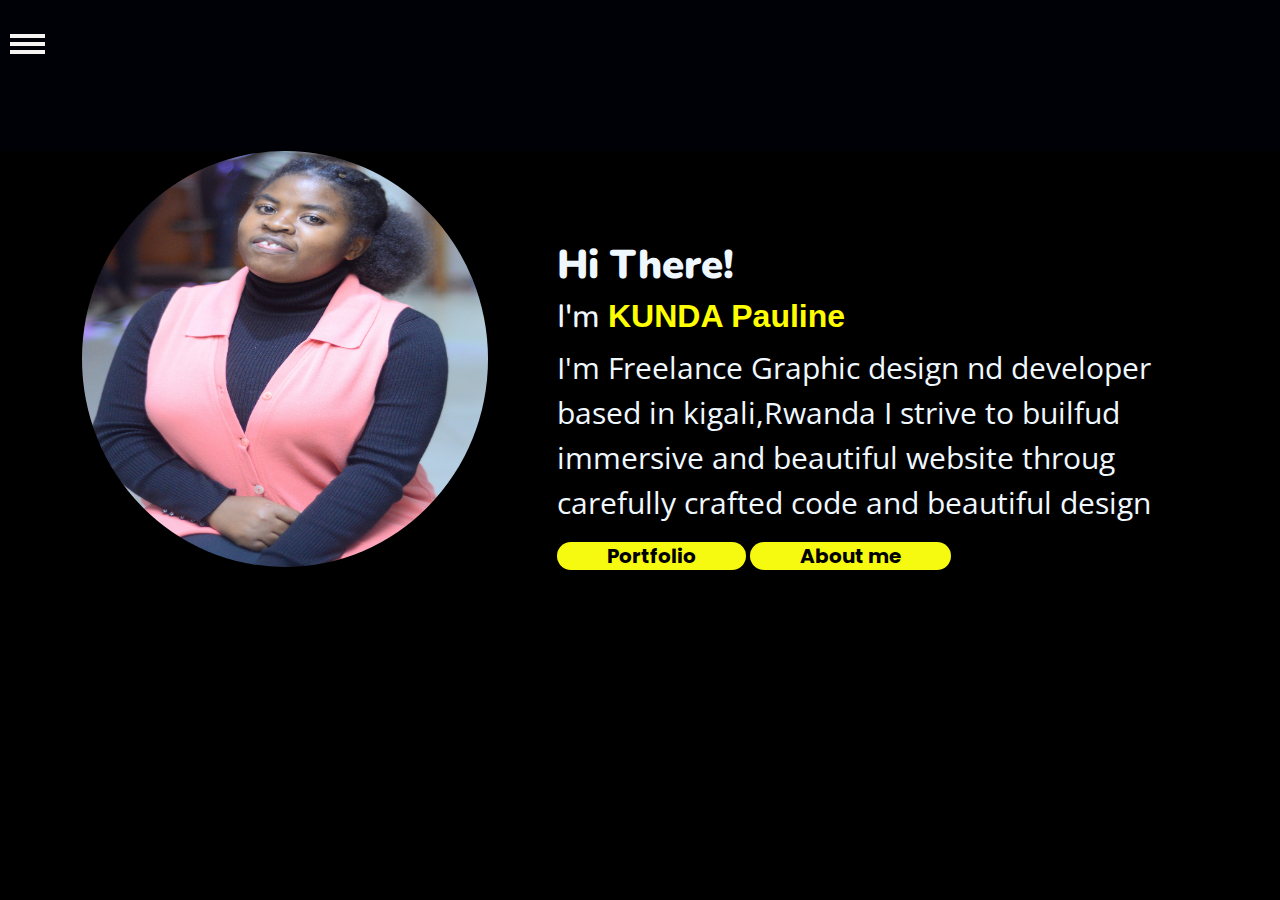
<file: index.html>
<!DOCTYPE html>
<html lang="en">

<head>
  <meta charset="utf-8">
  <meta content="width=device-width, initial-scale=1.0" name="viewport">

  <title>index </title>
  <meta content="" name="description">
  <meta content="" name="keywords">

  <!-- Favicons -->
  <!-- <link href="assets/img/favicon.png" rel="icon"> -->
  <!-- <link href="assets/img/apple-touch-icon.png" rel="apple-touch-icon"> -->

  <!-- Google Fonts -->
  <link href="https://fonts.gstatic.com" rel="preconnect">
  <link href="https://fonts.googleapis.com/css?family=Open+Sans:300,300i,400,400i,600,600i,700,700i|Nunito:300,300i,400,400i,600,600i,700,700i|Poppins:300,300i,400,400i,500,500i,600,600i,700,700i" rel="stylesheet">

  <!-- Vendor CSS Files -->
  <link href="assets/vendor/bootstrap/css/bootstrap.min.css" rel="stylesheet">
  <link href="assets/vendor/bootstrap-icons/bootstrap-icons.css" rel="stylesheet">
  <link href="assets/vendor/boxicons/css/boxicons.min.css" rel="stylesheet">
  <link href="assets/vendor/quill/quill.snow.css" rel="stylesheet">
  <link href="assets/vendor/quill/quill.bubble.css" rel="stylesheet">
  <link href="assets/vendor/remixicon/remixicon.css" rel="stylesheet">
  <link href="assets/vendor/simple-datatables/style.css" rel="stylesheet">

  <!-- Template Main CSS File -->
  <link href="assets/css/style.css" rel="stylesheet">
  <link href="assets/css/style1.css" rel="stylesheet">


</head>

<body>

    <div class="container-fluid">
        <div class="row">
            <div class="col-md-12 m">

                <div id="sidebar">
                    <div class="toggle-btn" onclick ="show()">
                        <span> </span>
                        <span> </span>
                        <span> </span>
                        </div>

                        <ul>
                            <li><a href="index.html">Home</a></li>
                            <li><a href="about.html">About me</a></li>
                            <li><a href="contact.html">Contact</a> </li>
                            <li><a href="portfolio.html"> Portfolio</a></li>
                            <li><a href="blog.html"> Blog</a></li>
                              
                  
                        </ul>
                    
                </div>
            </div>
           

        </div>

        <div class="container"> 
            <div class="row">
            
          
                <div class="col-md-5 p"> 
                    <img src="./assets/img/popo.JPG">
                </div>
                <div class="col-md-7 t"> 

                          <div id="righ">
                        <div class="txt">
                    <h1 >Hi There!</h1>
                    <h2> I'm <span class="edi" >KUNDA Pauline</span></h2>
                    <p>I'm Freelance Graphic design nd developer based in kigali,Rwanda  I strive to builfud immersive 
                        and beautiful website throug carefully crafted code and beautiful design </p>
                        </div>
                        <div class="link">
                            
                    <a href="portfolio.html">Portfolio</a>

             <a href="about.html">  About me</a>

                </div>
            </div>
                </div>
            </div>
        </div>
</div>

<script src="./assets/js/portfolio.js"></script>
</body>

</html>
</file>
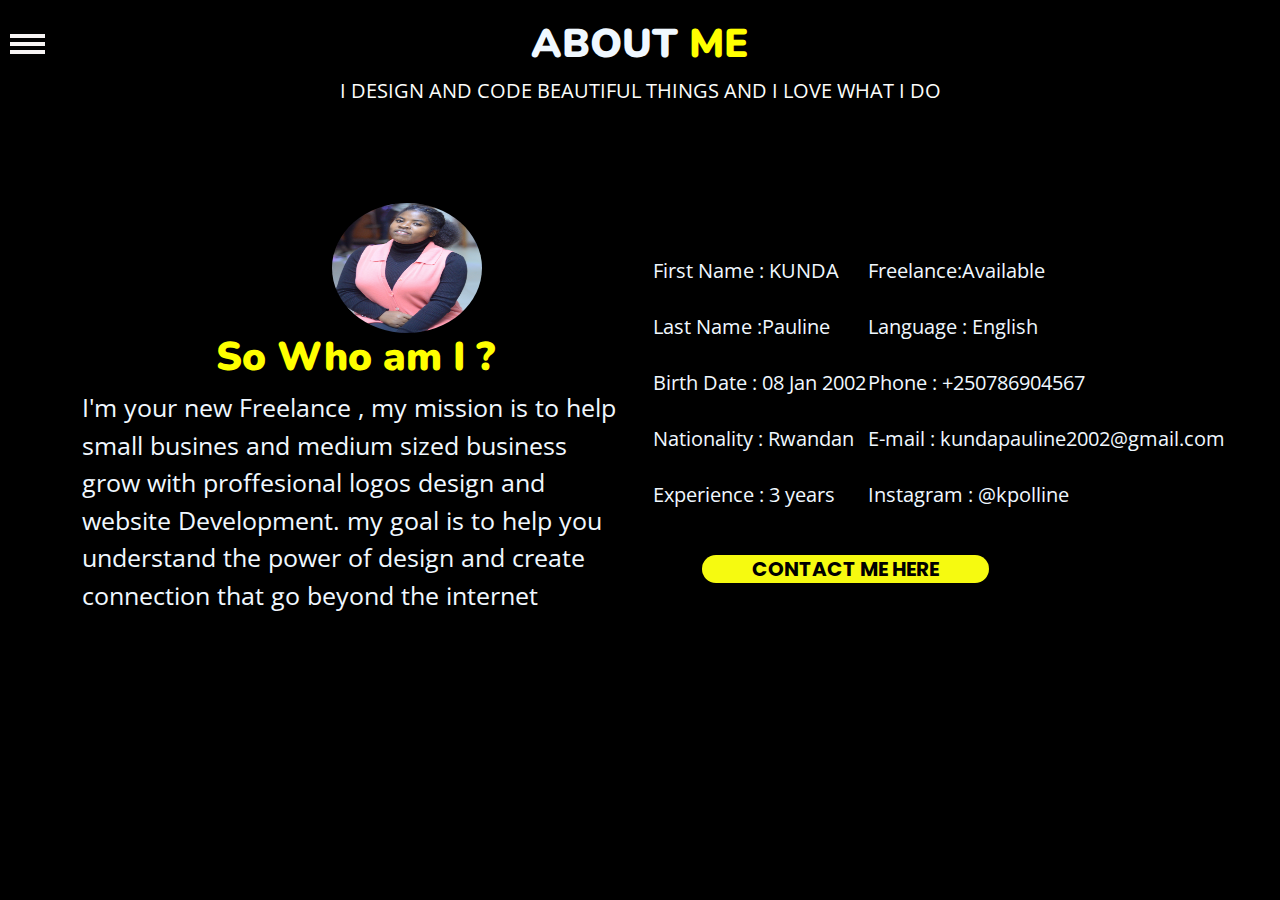
<file: about.html>
<!DOCTYPE html>
<html lang="en">

<head>
  <meta charset="utf-8">
  <meta content="width=device-width, initial-scale=1.0" name="viewport">

  <title>About Me </title>
  <meta content="" name="description">
  <meta content="" name="keywords">

  <!-- Favicons -->
  <!-- <link href="assets/img/favicon.png" rel="icon"> -->
  <!-- <link href="assets/img/apple-touch-icon.png" rel="apple-touch-icon"> -->

  <!-- Google Fonts -->
  <link href="https://fonts.gstatic.com" rel="preconnect">
  <link href="https://fonts.googleapis.com/css?family=Open+Sans:300,300i,400,400i,600,600i,700,700i|Nunito:300,300i,400,400i,600,600i,700,700i|Poppins:300,300i,400,400i,500,500i,600,600i,700,700i" rel="stylesheet">

  <!-- Vendor CSS Files -->
  <link href="assets/vendor/bootstrap/css/bootstrap.min.css" rel="stylesheet">
  <link href="assets/vendor/bootstrap-icons/bootstrap-icons.css" rel="stylesheet">
  <link href="assets/vendor/boxicons/css/boxicons.min.css" rel="stylesheet">
  <link href="assets/vendor/quill/quill.snow.css" rel="stylesheet">
  <link href="assets/vendor/quill/quill.bubble.css" rel="stylesheet">
  <link href="assets/vendor/remixicon/remixicon.css" rel="stylesheet">
  <link href="assets/vendor/simple-datatables/style.css" rel="stylesheet">

  <!-- Template Main CSS File -->
  <link href="assets/css/style.css" rel="stylesheet">
  <link href="assets/css/style1.css" rel="stylesheet">


</head>

<body>

    <div class="container-fluid">
        <div class="row">
            <div class="col-md-12 me">

                <div id="sidebar">
                    <div class="toggle-btn" onclick ="show()">
                        <span> </span>
                        <span> </span>
                        <span> </span>
                        </div>

                        <ul>
                            <li><a href="index.html">Home</a></li>
                            <li><a href="about.html">About me</a></li>
                            <li><a href="index.html">Contact</a> </li>
                            <li><a href="index.html"> Portfolio</a></li>
                            <li><a href="index.html"> Blog</a></li>
                              
                  
                        </ul>
                    
                </div>
                <div id="abt">
                    <h1 style="margin-top:-0px;"> ABOUT <span style="color: yellow;">ME</span> </h1>
                    <!-- <img class="ka" src="./assets/img/rectangle.jpeg"width="40px"height="4px" style="float: right; margin-right:500px;margin-top:-52px;"> -->
                    <!-- <img  class="ku"src="./assets/img/rectangle1.jpeg"width="40px"height="4px" style="float: right; margin-right:800px;margin-top:-52px;"> -->
                   
                   <!-- <img  class="ki"src="./assets/img/strr.png" width="35px" height="25px" > -->
                   <p class="par">I DESIGN AND CODE BEAUTIFUL THINGS AND I LOVE WHAT I DO</p>
                   <!-- <img  class="ko"src="./assets/img/star.png" width="35px" height="25px" > -->
                </div>
            </div>
           

        </div>

        <div class="container"> 
            <div class="row">
            
          
                <div class="col-md-6 p">
                    <div id="lefe">
                

                        <img  class=" ime" src="./assets/img/popo.JPG">
                        <h1 style="color: yellow;">So Who am I ?</h1>
                        <p style=" color:aliceblue;font-size:25px;">I'm your new Freelance , my mission is to help small busines and medium sized business
                            grow with proffesional  logos design and website Development. my goal is to 
                            help you understand the power of design and create connection that go beyond the internet  </p>
               
                           </div> 
                   
                </div>
                <div class="col-md-6 t"> 
                    <div id="righe">
                        <div class="tble">
                            <table style="border: spacing 30px;">
                                <tr>
                                <td>First Name : KUNDA</td>
                                <td>Freelance:Available</td>
                                </tr>
                                <tr>
                                    <td>Last Name :Pauline </td>
                                    <td>Language : English</td>
                                </tr>
                                <tr>
                                    <td>Birth Date : 08 Jan 2002</td>
                                    <td>Phone : +250786904567</td>
                                </tr>
                                <tr>
                                    <td>Nationality : Rwandan </td>
                                    <td>E-mail : kundapauline2002@gmail.com</td>
                                </tr>
                                <tr>
                                    <td>Experience : 3 years</td>
                                    <td>Instagram : @kpolline</td>
                                </tr>
                                
                            </table>
                      
                        </div>
                        <div class="link">
                            <a href="contact.html" style="margin-left:50px;">CONTACT ME HERE</a>
                            
        
                        </div>
                    </div>


                </div>
            </div>
                </div>
       

<script src="./assets/js/portfolio.js"></script>
</body>

</html>
</file>
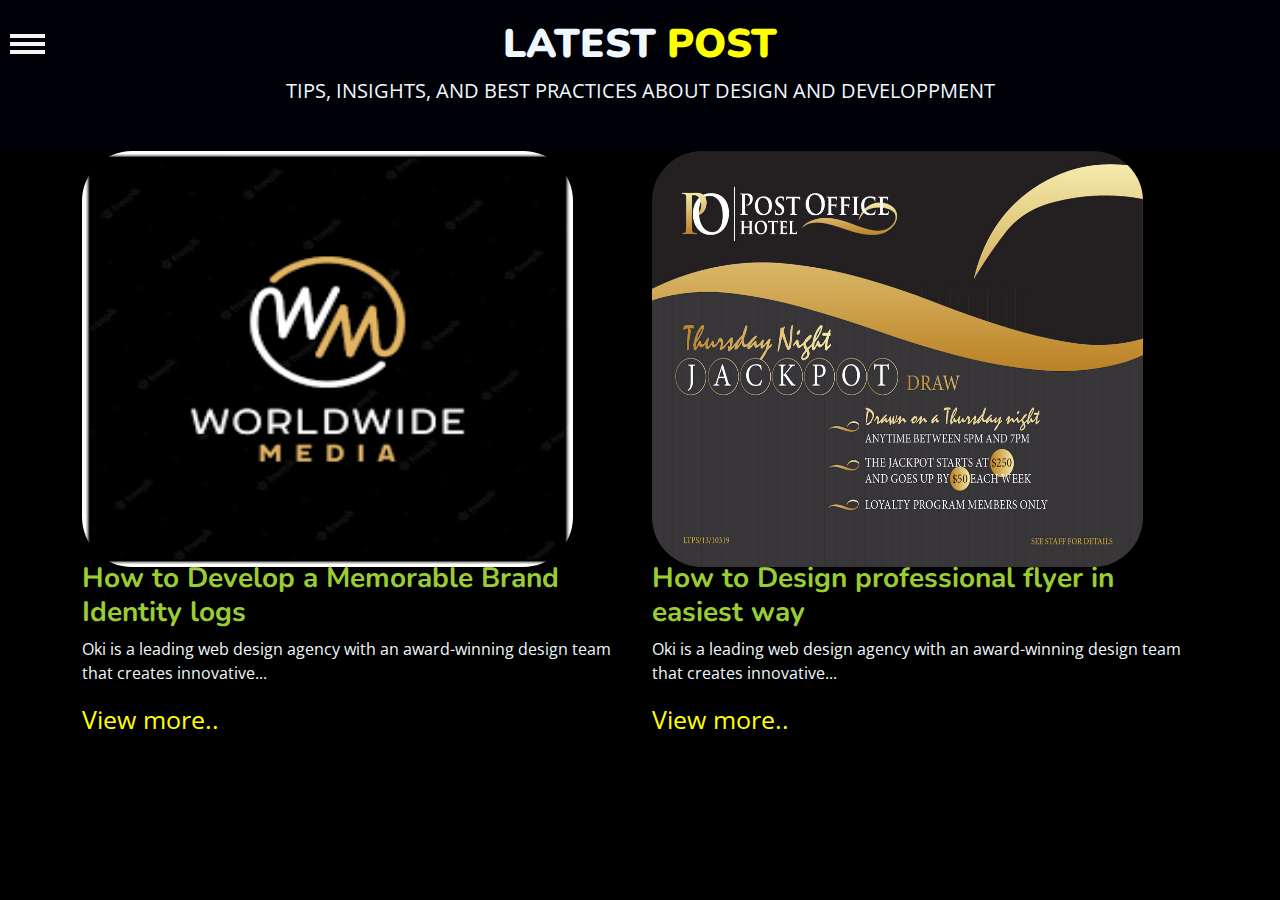
<file: blog.html>
<!DOCTYPE html>
<html lang="en">

<head>
  <meta charset="utf-8">
  <meta content="width=device-width, initial-scale=1.0" name="viewport">

  <title>Blog </title>
  <meta content="" name="description">
  <meta content="" name="keywords">

  <!-- Favicons -->
  <!-- <link href="assets/img/favicon.png" rel="icon"> -->
  <!-- <link href="assets/img/apple-touch-icon.png" rel="apple-touch-icon"> -->

  <!-- Google Fonts -->
  <link href="https://fonts.gstatic.com" rel="preconnect">
  <link href="https://fonts.googleapis.com/css?family=Open+Sans:300,300i,400,400i,600,600i,700,700i|Nunito:300,300i,400,400i,600,600i,700,700i|Poppins:300,300i,400,400i,500,500i,600,600i,700,700i" rel="stylesheet">

  <!-- Vendor CSS Files -->
  <link href="assets/vendor/bootstrap/css/bootstrap.min.css" rel="stylesheet">
  <link href="assets/vendor/bootstrap-icons/bootstrap-icons.css" rel="stylesheet">
  <link href="assets/vendor/boxicons/css/boxicons.min.css" rel="stylesheet">
  <link href="assets/vendor/quill/quill.snow.css" rel="stylesheet">
  <link href="assets/vendor/quill/quill.bubble.css" rel="stylesheet">
  <link href="assets/vendor/remixicon/remixicon.css" rel="stylesheet">
  <link href="assets/vendor/simple-datatables/style.css" rel="stylesheet">

  <!-- Template Main CSS File -->
  <link href="assets/css/style.css" rel="stylesheet">
  <link href="assets/css/style1.css" rel="stylesheet">


</head>

<body>

    <div class="container-fluid">
        <div class="row">
            <div class="col-md-12 m">

                <div id="sidebar">
                    <div class="toggle-btn" onclick ="show()">
                        <span> </span>
                        <span> </span>
                        <span> </span>
                        </div>

                        <ul>
                            <li><a href="index.html">Home</a></li>
                            <li><a href="about.html">About me</a></li>
                            <li><a href="contact.html">Contact</a> </li>
                            <li><a href="portfolio.html"> Portfolio</a></li>
                            <li><a href="blog.html"> Blog</a></li>
                              
                  
                        </ul>
                    
                </div>
                <div id="abt">
                    <h1 style="margin-top:-0px;"> LATEST <span style="color: yellow;">POST</span> </h1>
                    <!-- <img src="rectangle.jpeg"width="40px"height="4px" style="float: right; margin-right:500px;margin-top:-52px;"> -->
                    <!-- <img src="rectangle1.jpeg"width="40px"height="4px" style="float: right; margin-right:800px;margin-top:-52px;"> -->
                   <p style="color: aliceblue;">TIPS, INSIGHTS, AND BEST PRACTICES ABOUT  DESIGN AND DEVELOPPMENT</p>
                   <!-- <img src="strr.png" width="35px" height="25px" style="float: right; margin-right:240px; margin-top:-45px;"> -->
                   <!-- <img src="star.png" width="35px" height="25px" style="float: right; margin-right:1060px; margin-top:-45px;">s -->
                </div>
            </div>
           

        </div>

        <div class="container"> 
            <div class="row">
            
          
                <div class="col-md-6 p">
                       <img src="./assets/img/logo.png" width="400px" height="250px" style="border-radius:50px; ">
                       
                         <h3 style="margin-top:-5px; color:yellowgreen;"><b> How to Develop a Memorable Brand Identity logs</b> </h3></a>
                                <p style="color: aliceblue;">Oki is a leading web design agency with an award-winning design team that creates innovative... </p>
                                <a href="logo.html" target="-parent " style="text-decoration: none; font-size:25px; color:yellow;">View more.. </a>
                </div>
                <div class="col-md-6 p">
                                <img src="./assets/img/flyer.jpg" width="400px" height="250px"style="border-radius:50px;">
                                <h3 style="margin-top:-5px; color:yellowgreen;"><b> How to Design professional flyer in easiest way </b> </h3>
                                <p style="color: aliceblue;">Oki is a leading web design agency with an award-winning design team that creates innovative... </p>
                                <a href="flyer.html" style="text-decoration: none; font-size:25px; color:yellow;">View more.. </a>
                         
                    
                        
                   
                
                </div>
                
            </div>
        </div>
</div>

<script src="./assets/js/portfolio.js"></script>
</body>

</html>
</file>
<file: assets/vendor/quill/quill.snow.css>
/*!
 * Quill Editor v1.3.7
 * https://quilljs.com/
 * Copyright (c) 2014, Jason Chen
 * Copyright (c) 2013, salesforce.com
 */
.ql-container {
  box-sizing: border-box;
  font-family: Helvetica, Arial, sans-serif;
  font-size: 13px;
  height: 100%;
  margin: 0px;
  position: relative;
}
.ql-container.ql-disabled .ql-tooltip {
  visibility: hidden;
}
.ql-container.ql-disabled .ql-editor ul[data-checked] > li::before {
  pointer-events: none;
}
.ql-clipboard {
  left: -100000px;
  height: 1px;
  overflow-y: hidden;
  position: absolute;
  top: 50%;
}
.ql-clipboard p {
  margin: 0;
  padding: 0;
}
.ql-editor {
  box-sizing: border-box;
  line-height: 1.42;
  height: 100%;
  outline: none;
  overflow-y: auto;
  padding: 12px 15px;
  tab-size: 4;
  -moz-tab-size: 4;
  text-align: left;
  white-space: pre-wrap;
  word-wrap: break-word;
}
.ql-editor > * {
  cursor: text;
}
.ql-editor p,
.ql-editor ol,
.ql-editor ul,
.ql-editor pre,
.ql-editor blockquote,
.ql-editor h1,
.ql-editor h2,
.ql-editor h3,
.ql-editor h4,
.ql-editor h5,
.ql-editor h6 {
  margin: 0;
  padding: 0;
  counter-reset: list-1 list-2 list-3 list-4 list-5 list-6 list-7 list-8 list-9;
}
.ql-editor ol,
.ql-editor ul {
  padding-left: 1.5em;
}
.ql-editor ol > li,
.ql-editor ul > li {
  list-style-type: none;
}
.ql-editor ul > li::before {
  content: '\2022';
}
.ql-editor ul[data-checked=true],
.ql-editor ul[data-checked=false] {
  pointer-events: none;
}
.ql-editor ul[data-checked=true] > li *,
.ql-editor ul[data-checked=false] > li * {
  pointer-events: all;
}
.ql-editor ul[data-checked=true] > li::before,
.ql-editor ul[data-checked=false] > li::before {
  color: #777;
  cursor: pointer;
  pointer-events: all;
}
.ql-editor ul[data-checked=true] > li::before {
  content: '\2611';
}
.ql-editor ul[data-checked=false] > li::before {
  content: '\2610';
}
.ql-editor li::before {
  display: inline-block;
  white-space: nowrap;
  width: 1.2em;
}
.ql-editor li:not(.ql-direction-rtl)::before {
  margin-left: -1.5em;
  margin-right: 0.3em;
  text-align: right;
}
.ql-editor li.ql-direction-rtl::before {
  margin-left: 0.3em;
  margin-right: -1.5em;
}
.ql-editor ol li:not(.ql-direction-rtl),
.ql-editor ul li:not(.ql-direction-rtl) {
  padding-left: 1.5em;
}
.ql-editor ol li.ql-direction-rtl,
.ql-editor ul li.ql-direction-rtl {
  padding-right: 1.5em;
}
.ql-editor ol li {
  counter-reset: list-1 list-2 list-3 list-4 list-5 list-6 list-7 list-8 list-9;
  counter-increment: list-0;
}
.ql-editor ol li:before {
  content: counter(list-0, decimal) '. ';
}
.ql-editor ol li.ql-indent-1 {
  counter-increment: list-1;
}
.ql-editor ol li.ql-indent-1:before {
  content: counter(list-1, lower-alpha) '. ';
}
.ql-editor ol li.ql-indent-1 {
  counter-reset: list-2 list-3 list-4 list-5 list-6 list-7 list-8 list-9;
}
.ql-editor ol li.ql-indent-2 {
  counter-increment: list-2;
}
.ql-editor ol li.ql-indent-2:before {
  content: counter(list-2, lower-roman) '. ';
}
.ql-editor ol li.ql-indent-2 {
  counter-reset: list-3 list-4 list-5 list-6 list-7 list-8 list-9;
}
.ql-editor ol li.ql-indent-3 {
  counter-increment: list-3;
}
.ql-editor ol li.ql-indent-3:before {
  content: counter(list-3, decimal) '. ';
}
.ql-editor ol li.ql-indent-3 {
  counter-reset: list-4 list-5 list-6 list-7 list-8 list-9;
}
.ql-editor ol li.ql-indent-4 {
  counter-increment: list-4;
}
.ql-editor ol li.ql-indent-4:before {
  content: counter(list-4, lower-alpha) '. ';
}
.ql-editor ol li.ql-indent-4 {
  counter-reset: list-5 list-6 list-7 list-8 list-9;
}
.ql-editor ol li.ql-indent-5 {
  counter-increment: list-5;
}
.ql-editor ol li.ql-indent-5:before {
  content: counter(list-5, lower-roman) '. ';
}
.ql-editor ol li.ql-indent-5 {
  counter-reset: list-6 list-7 list-8 list-9;
}
.ql-editor ol li.ql-indent-6 {
  counter-increment: list-6;
}
.ql-editor ol li.ql-indent-6:before {
  content: counter(list-6, decimal) '. ';
}
.ql-editor ol li.ql-indent-6 {
  counter-reset: list-7 list-8 list-9;
}
.ql-editor ol li.ql-indent-7 {
  counter-increment: list-7;
}
.ql-editor ol li.ql-indent-7:before {
  content: counter(list-7, lower-alpha) '. ';
}
.ql-editor ol li.ql-indent-7 {
  counter-reset: list-8 list-9;
}
.ql-editor ol li.ql-indent-8 {
  counter-increment: list-8;
}
.ql-editor ol li.ql-indent-8:before {
  content: counter(list-8, lower-roman) '. ';
}
.ql-editor ol li.ql-indent-8 {
  counter-reset: list-9;
}
.ql-editor ol li.ql-indent-9 {
  counter-increment: list-9;
}
.ql-editor ol li.ql-indent-9:before {
  content: counter(list-9, decimal) '. ';
}
.ql-editor .ql-indent-1:not(.ql-direction-rtl) {
  padding-left: 3em;
}
.ql-editor li.ql-indent-1:not(.ql-direction-rtl) {
  padding-left: 4.5em;
}
.ql-editor .ql-indent-1.ql-direction-rtl.ql-align-right {
  padding-right: 3em;
}
.ql-editor li.ql-indent-1.ql-direction-rtl.ql-align-right {
  padding-right: 4.5em;
}
.ql-editor .ql-indent-2:not(.ql-direction-rtl) {
  padding-left: 6em;
}
.ql-editor li.ql-indent-2:not(.ql-direction-rtl) {
  padding-left: 7.5em;
}
.ql-editor .ql-indent-2.ql-direction-rtl.ql-align-right {
  padding-right: 6em;
}
.ql-editor li.ql-indent-2.ql-direction-rtl.ql-align-right {
  padding-right: 7.5em;
}
.ql-editor .ql-indent-3:not(.ql-direction-rtl) {
  padding-left: 9em;
}
.ql-editor li.ql-indent-3:not(.ql-direction-rtl) {
  padding-left: 10.5em;
}
.ql-editor .ql-indent-3.ql-direction-rtl.ql-align-right {
  padding-right: 9em;
}
.ql-editor li.ql-indent-3.ql-direction-rtl.ql-align-right {
  padding-right: 10.5em;
}
.ql-editor .ql-indent-4:not(.ql-direction-rtl) {
  padding-left: 12em;
}
.ql-editor li.ql-indent-4:not(.ql-direction-rtl) {
  padding-left: 13.5em;
}
.ql-editor .ql-indent-4.ql-direction-rtl.ql-align-right {
  padding-right: 12em;
}
.ql-editor li.ql-indent-4.ql-direction-rtl.ql-align-right {
  padding-right: 13.5em;
}
.ql-editor .ql-indent-5:not(.ql-direction-rtl) {
  padding-left: 15em;
}
.ql-editor li.ql-indent-5:not(.ql-direction-rtl) {
  padding-left: 16.5em;
}
.ql-editor .ql-indent-5.ql-direction-rtl.ql-align-right {
  padding-right: 15em;
}
.ql-editor li.ql-indent-5.ql-direction-rtl.ql-align-right {
  padding-right: 16.5em;
}
.ql-editor .ql-indent-6:not(.ql-direction-rtl) {
  padding-left: 18em;
}
.ql-editor li.ql-indent-6:not(.ql-direction-rtl) {
  padding-left: 19.5em;
}
.ql-editor .ql-indent-6.ql-direction-rtl.ql-align-right {
  padding-right: 18em;
}
.ql-editor li.ql-indent-6.ql-direction-rtl.ql-align-right {
  padding-right: 19.5em;
}
.ql-editor .ql-indent-7:not(.ql-direction-rtl) {
  padding-left: 21em;
}
.ql-editor li.ql-indent-7:not(.ql-direction-rtl) {
  padding-left: 22.5em;
}
.ql-editor .ql-indent-7.ql-direction-rtl.ql-align-right {
  padding-right: 21em;
}
.ql-editor li.ql-indent-7.ql-direction-rtl.ql-align-right {
  padding-right: 22.5em;
}
.ql-editor .ql-indent-8:not(.ql-direction-rtl) {
  padding-left: 24em;
}
.ql-editor li.ql-indent-8:not(.ql-direction-rtl) {
  padding-left: 25.5em;
}
.ql-editor .ql-indent-8.ql-direction-rtl.ql-align-right {
  padding-right: 24em;
}
.ql-editor li.ql-indent-8.ql-direction-rtl.ql-align-right {
  padding-right: 25.5em;
}
.ql-editor .ql-indent-9:not(.ql-direction-rtl) {
  padding-left: 27em;
}
.ql-editor li.ql-indent-9:not(.ql-direction-rtl) {
  padding-left: 28.5em;
}
.ql-editor .ql-indent-9.ql-direction-rtl.ql-align-right {
  padding-right: 27em;
}
.ql-editor li.ql-indent-9.ql-direction-rtl.ql-align-right {
  padding-right: 28.5em;
}
.ql-editor .ql-video {
  display: block;
  max-width: 100%;
}
.ql-editor .ql-video.ql-align-center {
  margin: 0 auto;
}
.ql-editor .ql-video.ql-align-right {
  margin: 0 0 0 auto;
}
.ql-editor .ql-bg-black {
  background-color: #000;
}
.ql-editor .ql-bg-red {
  background-color: #e60000;
}
.ql-editor .ql-bg-orange {
  background-color: #f90;
}
.ql-editor .ql-bg-yellow {
  background-color: #ff0;
}
.ql-editor .ql-bg-green {
  background-color: #008a00;
}
.ql-editor .ql-bg-blue {
  background-color: #06c;
}
.ql-editor .ql-bg-purple {
  background-color: #93f;
}
.ql-editor .ql-color-white {
  color: #fff;
}
.ql-editor .ql-color-red {
  color: #e60000;
}
.ql-editor .ql-color-orange {
  color: #f90;
}
.ql-editor .ql-color-yellow {
  color: #ff0;
}
.ql-editor .ql-color-green {
  color: #008a00;
}
.ql-editor .ql-color-blue {
  color: #06c;
}
.ql-editor .ql-color-purple {
  color: #93f;
}
.ql-editor .ql-font-serif {
  font-family: Georgia, Times New Roman, serif;
}
.ql-editor .ql-font-monospace {
  font-family: Monaco, Courier New, monospace;
}
.ql-editor .ql-size-small {
  font-size: 0.75em;
}
.ql-editor .ql-size-large {
  font-size: 1.5em;
}
.ql-editor .ql-size-huge {
  font-size: 2.5em;
}
.ql-editor .ql-direction-rtl {
  direction: rtl;
  text-align: inherit;
}
.ql-editor .ql-align-center {
  text-align: center;
}
.ql-editor .ql-align-justify {
  text-align: justify;
}
.ql-editor .ql-align-right {
  text-align: right;
}
.ql-editor.ql-blank::before {
  color: rgba(0,0,0,0.6);
  content: attr(data-placeholder);
  font-style: italic;
  left: 15px;
  pointer-events: none;
  position: absolute;
  right: 15px;
}
.ql-snow.ql-toolbar:after,
.ql-snow .ql-toolbar:after {
  clear: both;
  content: '';
  display: table;
}
.ql-snow.ql-toolbar button,
.ql-snow .ql-toolbar button {
  background: none;
  border: none;
  cursor: pointer;
  display: inline-block;
  float: left;
  height: 24px;
  padding: 3px 5px;
  width: 28px;
}
.ql-snow.ql-toolbar button svg,
.ql-snow .ql-toolbar button svg {
  float: left;
  height: 100%;
}
.ql-snow.ql-toolbar button:active:hover,
.ql-snow .ql-toolbar button:active:hover {
  outline: none;
}
.ql-snow.ql-toolbar input.ql-image[type=file],
.ql-snow .ql-toolbar input.ql-image[type=file] {
  display: none;
}
.ql-snow.ql-toolbar button:hover,
.ql-snow .ql-toolbar button:hover,
.ql-snow.ql-toolbar button:focus,
.ql-snow .ql-toolbar button:focus,
.ql-snow.ql-toolbar button.ql-active,
.ql-snow .ql-toolbar button.ql-active,
.ql-snow.ql-toolbar .ql-picker-label:hover,
.ql-snow .ql-toolbar .ql-picker-label:hover,
.ql-snow.ql-toolbar .ql-picker-label.ql-active,
.ql-snow .ql-toolbar .ql-picker-label.ql-active,
.ql-snow.ql-toolbar .ql-picker-item:hover,
.ql-snow .ql-toolbar .ql-picker-item:hover,
.ql-snow.ql-toolbar .ql-picker-item.ql-selected,
.ql-snow .ql-toolbar .ql-picker-item.ql-selected {
  color: #06c;
}
.ql-snow.ql-toolbar button:hover .ql-fill,
.ql-snow .ql-toolbar button:hover .ql-fill,
.ql-snow.ql-toolbar button:focus .ql-fill,
.ql-snow .ql-toolbar button:focus .ql-fill,
.ql-snow.ql-toolbar button.ql-active .ql-fill,
.ql-snow .ql-toolbar button.ql-active .ql-fill,
.ql-snow.ql-toolbar .ql-picker-label:hover .ql-fill,
.ql-snow .ql-toolbar .ql-picker-label:hover .ql-fill,
.ql-snow.ql-toolbar .ql-picker-label.ql-active .ql-fill,
.ql-snow .ql-toolbar .ql-picker-label.ql-active .ql-fill,
.ql-snow.ql-toolbar .ql-picker-item:hover .ql-fill,
.ql-snow .ql-toolbar .ql-picker-item:hover .ql-fill,
.ql-snow.ql-toolbar .ql-picker-item.ql-selected .ql-fill,
.ql-snow .ql-toolbar .ql-picker-item.ql-selected .ql-fill,
.ql-snow.ql-toolbar button:hover .ql-stroke.ql-fill,
.ql-snow .ql-toolbar button:hover .ql-stroke.ql-fill,
.ql-snow.ql-toolbar button:focus .ql-stroke.ql-fill,
.ql-snow .ql-toolbar button:focus .ql-stroke.ql-fill,
.ql-snow.ql-toolbar button.ql-active .ql-stroke.ql-fill,
.ql-snow .ql-toolbar button.ql-active .ql-stroke.ql-fill,
.ql-snow.ql-toolbar .ql-picker-label:hover .ql-stroke.ql-fill,
.ql-snow .ql-toolbar .ql-picker-label:hover .ql-stroke.ql-fill,
.ql-snow.ql-toolbar .ql-picker-label.ql-active .ql-stroke.ql-fill,
.ql-snow .ql-toolbar .ql-picker-label.ql-active .ql-stroke.ql-fill,
.ql-snow.ql-toolbar .ql-picker-item:hover .ql-stroke.ql-fill,
.ql-snow .ql-toolbar .ql-picker-item:hover .ql-stroke.ql-fill,
.ql-snow.ql-toolbar .ql-picker-item.ql-selected .ql-stroke.ql-fill,
.ql-snow .ql-toolbar .ql-picker-item.ql-selected .ql-stroke.ql-fill {
  fill: #06c;
}
.ql-snow.ql-toolbar button:hover .ql-stroke,
.ql-snow .ql-toolbar button:hover .ql-stroke,
.ql-snow.ql-toolbar button:focus .ql-stroke,
.ql-snow .ql-toolbar button:focus .ql-stroke,
.ql-snow.ql-toolbar button.ql-active .ql-stroke,
.ql-snow .ql-toolbar button.ql-active .ql-stroke,
.ql-snow.ql-toolbar .ql-picker-label:hover .ql-stroke,
.ql-snow .ql-toolbar .ql-picker-label:hover .ql-stroke,
.ql-snow.ql-toolbar .ql-picker-label.ql-active .ql-stroke,
.ql-snow .ql-toolbar .ql-picker-label.ql-active .ql-stroke,
.ql-snow.ql-toolbar .ql-picker-item:hover .ql-stroke,
.ql-snow .ql-toolbar .ql-picker-item:hover .ql-stroke,
.ql-snow.ql-toolbar .ql-picker-item.ql-selected .ql-stroke,
.ql-snow .ql-toolbar .ql-picker-item.ql-selected .ql-stroke,
.ql-snow.ql-toolbar button:hover .ql-stroke-miter,
.ql-snow .ql-toolbar button:hover .ql-stroke-miter,
.ql-snow.ql-toolbar button:focus .ql-stroke-miter,
.ql-snow .ql-toolbar button:focus .ql-stroke-miter,
.ql-snow.ql-toolbar button.ql-active .ql-stroke-miter,
.ql-snow .ql-toolbar button.ql-active .ql-stroke-miter,
.ql-snow.ql-toolbar .ql-picker-label:hover .ql-stroke-miter,
.ql-snow .ql-toolbar .ql-picker-label:hover .ql-stroke-miter,
.ql-snow.ql-toolbar .ql-picker-label.ql-active .ql-stroke-miter,
.ql-snow .ql-toolbar .ql-picker-label.ql-active .ql-stroke-miter,
.ql-snow.ql-toolbar .ql-picker-item:hover .ql-stroke-miter,
.ql-snow .ql-toolbar .ql-picker-item:hover .ql-stroke-miter,
.ql-snow.ql-toolbar .ql-picker-item.ql-selected .ql-stroke-miter,
.ql-snow .ql-toolbar .ql-picker-item.ql-selected .ql-stroke-miter {
  stroke: #06c;
}
@media (pointer: coarse) {
  .ql-snow.ql-toolbar button:hover:not(.ql-active),
  .ql-snow .ql-toolbar button:hover:not(.ql-active) {
    color: #444;
  }
  .ql-snow.ql-toolbar button:hover:not(.ql-active) .ql-fill,
  .ql-snow .ql-toolbar button:hover:not(.ql-active) .ql-fill,
  .ql-snow.ql-toolbar button:hover:not(.ql-active) .ql-stroke.ql-fill,
  .ql-snow .ql-toolbar button:hover:not(.ql-active) .ql-stroke.ql-fill {
    fill: #444;
  }
  .ql-snow.ql-toolbar button:hover:not(.ql-active) .ql-stroke,
  .ql-snow .ql-toolbar button:hover:not(.ql-active) .ql-stroke,
  .ql-snow.ql-toolbar button:hover:not(.ql-active) .ql-stroke-miter,
  .ql-snow .ql-toolbar button:hover:not(.ql-active) .ql-stroke-miter {
    stroke: #444;
  }
}
.ql-snow {
  box-sizing: border-box;
}
.ql-snow * {
  box-sizing: border-box;
}
.ql-snow .ql-hidden {
  display: none;
}
.ql-snow .ql-out-bottom,
.ql-snow .ql-out-top {
  visibility: hidden;
}
.ql-snow .ql-tooltip {
  position: absolute;
  transform: translateY(10px);
}
.ql-snow .ql-tooltip a {
  cursor: pointer;
  text-decoration: none;
}
.ql-snow .ql-tooltip.ql-flip {
  transform: translateY(-10px);
}
.ql-snow .ql-formats {
  display: inline-block;
  vertical-align: middle;
}
.ql-snow .ql-formats:after {
  clear: both;
  content: '';
  display: table;
}
.ql-snow .ql-stroke {
  fill: none;
  stroke: #444;
  stroke-linecap: round;
  stroke-linejoin: round;
  stroke-width: 2;
}
.ql-snow .ql-stroke-miter {
  fill: none;
  stroke: #444;
  stroke-miterlimit: 10;
  stroke-width: 2;
}
.ql-snow .ql-fill,
.ql-snow .ql-stroke.ql-fill {
  fill: #444;
}
.ql-snow .ql-empty {
  fill: none;
}
.ql-snow .ql-even {
  fill-rule: evenodd;
}
.ql-snow .ql-thin,
.ql-snow .ql-stroke.ql-thin {
  stroke-width: 1;
}
.ql-snow .ql-transparent {
  opacity: 0.4;
}
.ql-snow .ql-direction svg:last-child {
  display: none;
}
.ql-snow .ql-direction.ql-active svg:last-child {
  display: inline;
}
.ql-snow .ql-direction.ql-active svg:first-child {
  display: none;
}
.ql-snow .ql-editor h1 {
  font-size: 2em;
}
.ql-snow .ql-editor h2 {
  font-size: 1.5em;
}
.ql-snow .ql-editor h3 {
  font-size: 1.17em;
}
.ql-snow .ql-editor h4 {
  font-size: 1em;
}
.ql-snow .ql-editor h5 {
  font-size: 0.83em;
}
.ql-snow .ql-editor h6 {
  font-size: 0.67em;
}
.ql-snow .ql-editor a {
  text-decoration: underline;
}
.ql-snow .ql-editor blockquote {
  border-left: 4px solid #ccc;
  margin-bottom: 5px;
  margin-top: 5px;
  padding-left: 16px;
}
.ql-snow .ql-editor code,
.ql-snow .ql-editor pre {
  background-color: #f0f0f0;
  border-radius: 3px;
}
.ql-snow .ql-editor pre {
  white-space: pre-wrap;
  margin-bottom: 5px;
  margin-top: 5px;
  padding: 5px 10px;
}
.ql-snow .ql-editor code {
  font-size: 85%;
  padding: 2px 4px;
}
.ql-snow .ql-editor pre.ql-syntax {
  background-color: #23241f;
  color: #f8f8f2;
  overflow: visible;
}
.ql-snow .ql-editor img {
  max-width: 100%;
}
.ql-snow .ql-picker {
  color: #444;
  display: inline-block;
  float: left;
  font-size: 14px;
  font-weight: 500;
  height: 24px;
  position: relative;
  vertical-align: middle;
}
.ql-snow .ql-picker-label {
  cursor: pointer;
  display: inline-block;
  height: 100%;
  padding-left: 8px;
  padding-right: 2px;
  position: relative;
  width: 100%;
}
.ql-snow .ql-picker-label::before {
  display: inline-block;
  line-height: 22px;
}
.ql-snow .ql-picker-options {
  background-color: #fff;
  display: none;
  min-width: 100%;
  padding: 4px 8px;
  position: absolute;
  white-space: nowrap;
}
.ql-snow .ql-picker-options .ql-picker-item {
  cursor: pointer;
  display: block;
  padding-bottom: 5px;
  padding-top: 5px;
}
.ql-snow .ql-picker.ql-expanded .ql-picker-label {
  color: #ccc;
  z-index: 2;
}
.ql-snow .ql-picker.ql-expanded .ql-picker-label .ql-fill {
  fill: #ccc;
}
.ql-snow .ql-picker.ql-expanded .ql-picker-label .ql-stroke {
  stroke: #ccc;
}
.ql-snow .ql-picker.ql-expanded .ql-picker-options {
  display: block;
  margin-top: -1px;
  top: 100%;
  z-index: 1;
}
.ql-snow .ql-color-picker,
.ql-snow .ql-icon-picker {
  width: 28px;
}
.ql-snow .ql-color-picker .ql-picker-label,
.ql-snow .ql-icon-picker .ql-picker-label {
  padding: 2px 4px;
}
.ql-snow .ql-color-picker .ql-picker-label svg,
.ql-snow .ql-icon-picker .ql-picker-label svg {
  right: 4px;
}
.ql-snow .ql-icon-picker .ql-picker-options {
  padding: 4px 0px;
}
.ql-snow .ql-icon-picker .ql-picker-item {
  height: 24px;
  width: 24px;
  padding: 2px 4px;
}
.ql-snow .ql-color-picker .ql-picker-options {
  padding: 3px 5px;
  width: 152px;
}
.ql-snow .ql-color-picker .ql-picker-item {
  border: 1px solid transparent;
  float: left;
  height: 16px;
  margin: 2px;
  padding: 0px;
  width: 16px;
}
.ql-snow .ql-picker:not(.ql-color-picker):not(.ql-icon-picker) svg {
  position: absolute;
  margin-top: -9px;
  right: 0;
  top: 50%;
  width: 18px;
}
.ql-snow .ql-picker.ql-header .ql-picker-label[data-label]:not([data-label=''])::before,
.ql-snow .ql-picker.ql-font .ql-picker-label[data-label]:not([data-label=''])::before,
.ql-snow .ql-picker.ql-size .ql-picker-label[data-label]:not([data-label=''])::before,
.ql-snow .ql-picker.ql-header .ql-picker-item[data-label]:not([data-label=''])::before,
.ql-snow .ql-picker.ql-font .ql-picker-item[data-label]:not([data-label=''])::before,
.ql-snow .ql-picker.ql-size .ql-picker-item[data-label]:not([data-label=''])::before {
  content: attr(data-label);
}
.ql-snow .ql-picker.ql-header {
  width: 98px;
}
.ql-snow .ql-picker.ql-header .ql-picker-label::before,
.ql-snow .ql-picker.ql-header .ql-picker-item::before {
  content: 'Normal';
}
.ql-snow .ql-picker.ql-header .ql-picker-label[data-value="1"]::before,
.ql-snow .ql-picker.ql-header .ql-picker-item[data-value="1"]::before {
  content: 'Heading 1';
}
.ql-snow .ql-picker.ql-header .ql-picker-label[data-value="2"]::before,
.ql-snow .ql-picker.ql-header .ql-picker-item[data-value="2"]::before {
  content: 'Heading 2';
}
.ql-snow .ql-picker.ql-header .ql-picker-label[data-value="3"]::before,
.ql-snow .ql-picker.ql-header .ql-picker-item[data-value="3"]::before {
  content: 'Heading 3';
}
.ql-snow .ql-picker.ql-header .ql-picker-label[data-value="4"]::before,
.ql-snow .ql-picker.ql-header .ql-picker-item[data-value="4"]::before {
  content: 'Heading 4';
}
.ql-snow .ql-picker.ql-header .ql-picker-label[data-value="5"]::before,
.ql-snow .ql-picker.ql-header .ql-picker-item[data-value="5"]::before {
  content: 'Heading 5';
}
.ql-snow .ql-picker.ql-header .ql-picker-label[data-value="6"]::before,
.ql-snow .ql-picker.ql-header .ql-picker-item[data-value="6"]::before {
  content: 'Heading 6';
}
.ql-snow .ql-picker.ql-header .ql-picker-item[data-value="1"]::before {
  font-size: 2em;
}
.ql-snow .ql-picker.ql-header .ql-picker-item[data-value="2"]::before {
  font-size: 1.5em;
}
.ql-snow .ql-picker.ql-header .ql-picker-item[data-value="3"]::before {
  font-size: 1.17em;
}
.ql-snow .ql-picker.ql-header .ql-picker-item[data-value="4"]::before {
  font-size: 1em;
}
.ql-snow .ql-picker.ql-header .ql-picker-item[data-value="5"]::before {
  font-size: 0.83em;
}
.ql-snow .ql-picker.ql-header .ql-picker-item[data-value="6"]::before {
  font-size: 0.67em;
}
.ql-snow .ql-picker.ql-font {
  width: 108px;
}
.ql-snow .ql-picker.ql-font .ql-picker-label::before,
.ql-snow .ql-picker.ql-font .ql-picker-item::before {
  content: 'Sans Serif';
}
.ql-snow .ql-picker.ql-font .ql-picker-label[data-value=serif]::before,
.ql-snow .ql-picker.ql-font .ql-picker-item[data-value=serif]::before {
  content: 'Serif';
}
.ql-snow .ql-picker.ql-font .ql-picker-label[data-value=monospace]::before,
.ql-snow .ql-picker.ql-font .ql-picker-item[data-value=monospace]::before {
  content: 'Monospace';
}
.ql-snow .ql-picker.ql-font .ql-picker-item[data-value=serif]::before {
  font-family: Georgia, Times New Roman, serif;
}
.ql-snow .ql-picker.ql-font .ql-picker-item[data-value=monospace]::before {
  font-family: Monaco, Courier New, monospace;
}
.ql-snow .ql-picker.ql-size {
  width: 98px;
}
.ql-snow .ql-picker.ql-size .ql-picker-label::before,
.ql-snow .ql-picker.ql-size .ql-picker-item::before {
  content: 'Normal';
}
.ql-snow .ql-picker.ql-size .ql-picker-label[data-value=small]::before,
.ql-snow .ql-picker.ql-size .ql-picker-item[data-value=small]::before {
  content: 'Small';
}
.ql-snow .ql-picker.ql-size .ql-picker-label[data-value=large]::before,
.ql-snow .ql-picker.ql-size .ql-picker-item[data-value=large]::before {
  content: 'Large';
}
.ql-snow .ql-picker.ql-size .ql-picker-label[data-value=huge]::before,
.ql-snow .ql-picker.ql-size .ql-picker-item[data-value=huge]::before {
  content: 'Huge';
}
.ql-snow .ql-picker.ql-size .ql-picker-item[data-value=small]::before {
  font-size: 10px;
}
.ql-snow .ql-picker.ql-size .ql-picker-item[data-value=large]::before {
  font-size: 18px;
}
.ql-snow .ql-picker.ql-size .ql-picker-item[data-value=huge]::before {
  font-size: 32px;
}
.ql-snow .ql-color-picker.ql-background .ql-picker-item {
  background-color: #fff;
}
.ql-snow .ql-color-picker.ql-color .ql-picker-item {
  background-color: #000;
}
.ql-toolbar.ql-snow {
  border: 1px solid #ccc;
  box-sizing: border-box;
  font-family: 'Helvetica Neue', 'Helvetica', 'Arial', sans-serif;
  padding: 8px;
}
.ql-toolbar.ql-snow .ql-formats {
  margin-right: 15px;
}
.ql-toolbar.ql-snow .ql-picker-label {
  border: 1px solid transparent;
}
.ql-toolbar.ql-snow .ql-picker-options {
  border: 1px solid transparent;
  box-shadow: rgba(0,0,0,0.2) 0 2px 8px;
}
.ql-toolbar.ql-snow .ql-picker.ql-expanded .ql-picker-label {
  border-color: #ccc;
}
.ql-toolbar.ql-snow .ql-picker.ql-expanded .ql-picker-options {
  border-color: #ccc;
}
.ql-toolbar.ql-snow .ql-color-picker .ql-picker-item.ql-selected,
.ql-toolbar.ql-snow .ql-color-picker .ql-picker-item:hover {
  border-color: #000;
}
.ql-toolbar.ql-snow + .ql-container.ql-snow {
  border-top: 0px;
}
.ql-snow .ql-tooltip {
  background-color: #fff;
  border: 1px solid #ccc;
  box-shadow: 0px 0px 5px #ddd;
  color: #444;
  padding: 5px 12px;
  white-space: nowrap;
}
.ql-snow .ql-tooltip::before {
  content: "Visit URL:";
  line-height: 26px;
  margin-right: 8px;
}
.ql-snow .ql-tooltip input[type=text] {
  display: none;
  border: 1px solid #ccc;
  font-size: 13px;
  height: 26px;
  margin: 0px;
  padding: 3px 5px;
  width: 170px;
}
.ql-snow .ql-tooltip a.ql-preview {
  display: inline-block;
  max-width: 200px;
  overflow-x: hidden;
  text-overflow: ellipsis;
  vertical-align: top;
}
.ql-snow .ql-tooltip a.ql-action::after {
  border-right: 1px solid #ccc;
  content: 'Edit';
  margin-left: 16px;
  padding-right: 8px;
}
.ql-snow .ql-tooltip a.ql-remove::before {
  content: 'Remove';
  margin-left: 8px;
}
.ql-snow .ql-tooltip a {
  line-height: 26px;
}
.ql-snow .ql-tooltip.ql-editing a.ql-preview,
.ql-snow .ql-tooltip.ql-editing a.ql-remove {
  display: none;
}
.ql-snow .ql-tooltip.ql-editing input[type=text] {
  display: inline-block;
}
.ql-snow .ql-tooltip.ql-editing a.ql-action::after {
  border-right: 0px;
  content: 'Save';
  padding-right: 0px;
}
.ql-snow .ql-tooltip[data-mode=link]::before {
  content: "Enter link:";
}
.ql-snow .ql-tooltip[data-mode=formula]::before {
  content: "Enter formula:";
}
.ql-snow .ql-tooltip[data-mode=video]::before {
  content: "Enter video:";
}
.ql-snow a {
  color: #06c;
}
.ql-container.ql-snow {
  border: 1px solid #ccc;
}
</file>
<file: assets/vendor/quill/quill.bubble.css>
/*!
 * Quill Editor v1.3.7
 * https://quilljs.com/
 * Copyright (c) 2014, Jason Chen
 * Copyright (c) 2013, salesforce.com
 */
.ql-container {
  box-sizing: border-box;
  font-family: Helvetica, Arial, sans-serif;
  font-size: 13px;
  height: 100%;
  margin: 0px;
  position: relative;
}
.ql-container.ql-disabled .ql-tooltip {
  visibility: hidden;
}
.ql-container.ql-disabled .ql-editor ul[data-checked] > li::before {
  pointer-events: none;
}
.ql-clipboard {
  left: -100000px;
  height: 1px;
  overflow-y: hidden;
  position: absolute;
  top: 50%;
}
.ql-clipboard p {
  margin: 0;
  padding: 0;
}
.ql-editor {
  box-sizing: border-box;
  line-height: 1.42;
  height: 100%;
  outline: none;
  overflow-y: auto;
  padding: 12px 15px;
  tab-size: 4;
  -moz-tab-size: 4;
  text-align: left;
  white-space: pre-wrap;
  word-wrap: break-word;
}
.ql-editor > * {
  cursor: text;
}
.ql-editor p,
.ql-editor ol,
.ql-editor ul,
.ql-editor pre,
.ql-editor blockquote,
.ql-editor h1,
.ql-editor h2,
.ql-editor h3,
.ql-editor h4,
.ql-editor h5,
.ql-editor h6 {
  margin: 0;
  padding: 0;
  counter-reset: list-1 list-2 list-3 list-4 list-5 list-6 list-7 list-8 list-9;
}
.ql-editor ol,
.ql-editor ul {
  padding-left: 1.5em;
}
.ql-editor ol > li,
.ql-editor ul > li {
  list-style-type: none;
}
.ql-editor ul > li::before {
  content: '\2022';
}
.ql-editor ul[data-checked=true],
.ql-editor ul[data-checked=false] {
  pointer-events: none;
}
.ql-editor ul[data-checked=true] > li *,
.ql-editor ul[data-checked=false] > li * {
  pointer-events: all;
}
.ql-editor ul[data-checked=true] > li::before,
.ql-editor ul[data-checked=false] > li::before {
  color: #777;
  cursor: pointer;
  pointer-events: all;
}
.ql-editor ul[data-checked=true] > li::before {
  content: '\2611';
}
.ql-editor ul[data-checked=false] > li::before {
  content: '\2610';
}
.ql-editor li::before {
  display: inline-block;
  white-space: nowrap;
  width: 1.2em;
}
.ql-editor li:not(.ql-direction-rtl)::before {
  margin-left: -1.5em;
  margin-right: 0.3em;
  text-align: right;
}
.ql-editor li.ql-direction-rtl::before {
  margin-left: 0.3em;
  margin-right: -1.5em;
}
.ql-editor ol li:not(.ql-direction-rtl),
.ql-editor ul li:not(.ql-direction-rtl) {
  padding-left: 1.5em;
}
.ql-editor ol li.ql-direction-rtl,
.ql-editor ul li.ql-direction-rtl {
  padding-right: 1.5em;
}
.ql-editor ol li {
  counter-reset: list-1 list-2 list-3 list-4 list-5 list-6 list-7 list-8 list-9;
  counter-increment: list-0;
}
.ql-editor ol li:before {
  content: counter(list-0, decimal) '. ';
}
.ql-editor ol li.ql-indent-1 {
  counter-increment: list-1;
}
.ql-editor ol li.ql-indent-1:before {
  content: counter(list-1, lower-alpha) '. ';
}
.ql-editor ol li.ql-indent-1 {
  counter-reset: list-2 list-3 list-4 list-5 list-6 list-7 list-8 list-9;
}
.ql-editor ol li.ql-indent-2 {
  counter-increment: list-2;
}
.ql-editor ol li.ql-indent-2:before {
  content: counter(list-2, lower-roman) '. ';
}
.ql-editor ol li.ql-indent-2 {
  counter-reset: list-3 list-4 list-5 list-6 list-7 list-8 list-9;
}
.ql-editor ol li.ql-indent-3 {
  counter-increment: list-3;
}
.ql-editor ol li.ql-indent-3:before {
  content: counter(list-3, decimal) '. ';
}
.ql-editor ol li.ql-indent-3 {
  counter-reset: list-4 list-5 list-6 list-7 list-8 list-9;
}
.ql-editor ol li.ql-indent-4 {
  counter-increment: list-4;
}
.ql-editor ol li.ql-indent-4:before {
  content: counter(list-4, lower-alpha) '. ';
}
.ql-editor ol li.ql-indent-4 {
  counter-reset: list-5 list-6 list-7 list-8 list-9;
}
.ql-editor ol li.ql-indent-5 {
  counter-increment: list-5;
}
.ql-editor ol li.ql-indent-5:before {
  content: counter(list-5, lower-roman) '. ';
}
.ql-editor ol li.ql-indent-5 {
  counter-reset: list-6 list-7 list-8 list-9;
}
.ql-editor ol li.ql-indent-6 {
  counter-increment: list-6;
}
.ql-editor ol li.ql-indent-6:before {
  content: counter(list-6, decimal) '. ';
}
.ql-editor ol li.ql-indent-6 {
  counter-reset: list-7 list-8 list-9;
}
.ql-editor ol li.ql-indent-7 {
  counter-increment: list-7;
}
.ql-editor ol li.ql-indent-7:before {
  content: counter(list-7, lower-alpha) '. ';
}
.ql-editor ol li.ql-indent-7 {
  counter-reset: list-8 list-9;
}
.ql-editor ol li.ql-indent-8 {
  counter-increment: list-8;
}
.ql-editor ol li.ql-indent-8:before {
  content: counter(list-8, lower-roman) '. ';
}
.ql-editor ol li.ql-indent-8 {
  counter-reset: list-9;
}
.ql-editor ol li.ql-indent-9 {
  counter-increment: list-9;
}
.ql-editor ol li.ql-indent-9:before {
  content: counter(list-9, decimal) '. ';
}
.ql-editor .ql-indent-1:not(.ql-direction-rtl) {
  padding-left: 3em;
}
.ql-editor li.ql-indent-1:not(.ql-direction-rtl) {
  padding-left: 4.5em;
}
.ql-editor .ql-indent-1.ql-direction-rtl.ql-align-right {
  padding-right: 3em;
}
.ql-editor li.ql-indent-1.ql-direction-rtl.ql-align-right {
  padding-right: 4.5em;
}
.ql-editor .ql-indent-2:not(.ql-direction-rtl) {
  padding-left: 6em;
}
.ql-editor li.ql-indent-2:not(.ql-direction-rtl) {
  padding-left: 7.5em;
}
.ql-editor .ql-indent-2.ql-direction-rtl.ql-align-right {
  padding-right: 6em;
}
.ql-editor li.ql-indent-2.ql-direction-rtl.ql-align-right {
  padding-right: 7.5em;
}
.ql-editor .ql-indent-3:not(.ql-direction-rtl) {
  padding-left: 9em;
}
.ql-editor li.ql-indent-3:not(.ql-direction-rtl) {
  padding-left: 10.5em;
}
.ql-editor .ql-indent-3.ql-direction-rtl.ql-align-right {
  padding-right: 9em;
}
.ql-editor li.ql-indent-3.ql-direction-rtl.ql-align-right {
  padding-right: 10.5em;
}
.ql-editor .ql-indent-4:not(.ql-direction-rtl) {
  padding-left: 12em;
}
.ql-editor li.ql-indent-4:not(.ql-direction-rtl) {
  padding-left: 13.5em;
}
.ql-editor .ql-indent-4.ql-direction-rtl.ql-align-right {
  padding-right: 12em;
}
.ql-editor li.ql-indent-4.ql-direction-rtl.ql-align-right {
  padding-right: 13.5em;
}
.ql-editor .ql-indent-5:not(.ql-direction-rtl) {
  padding-left: 15em;
}
.ql-editor li.ql-indent-5:not(.ql-direction-rtl) {
  padding-left: 16.5em;
}
.ql-editor .ql-indent-5.ql-direction-rtl.ql-align-right {
  padding-right: 15em;
}
.ql-editor li.ql-indent-5.ql-direction-rtl.ql-align-right {
  padding-right: 16.5em;
}
.ql-editor .ql-indent-6:not(.ql-direction-rtl) {
  padding-left: 18em;
}
.ql-editor li.ql-indent-6:not(.ql-direction-rtl) {
  padding-left: 19.5em;
}
.ql-editor .ql-indent-6.ql-direction-rtl.ql-align-right {
  padding-right: 18em;
}
.ql-editor li.ql-indent-6.ql-direction-rtl.ql-align-right {
  padding-right: 19.5em;
}
.ql-editor .ql-indent-7:not(.ql-direction-rtl) {
  padding-left: 21em;
}
.ql-editor li.ql-indent-7:not(.ql-direction-rtl) {
  padding-left: 22.5em;
}
.ql-editor .ql-indent-7.ql-direction-rtl.ql-align-right {
  padding-right: 21em;
}
.ql-editor li.ql-indent-7.ql-direction-rtl.ql-align-right {
  padding-right: 22.5em;
}
.ql-editor .ql-indent-8:not(.ql-direction-rtl) {
  padding-left: 24em;
}
.ql-editor li.ql-indent-8:not(.ql-direction-rtl) {
  padding-left: 25.5em;
}
.ql-editor .ql-indent-8.ql-direction-rtl.ql-align-right {
  padding-right: 24em;
}
.ql-editor li.ql-indent-8.ql-direction-rtl.ql-align-right {
  padding-right: 25.5em;
}
.ql-editor .ql-indent-9:not(.ql-direction-rtl) {
  padding-left: 27em;
}
.ql-editor li.ql-indent-9:not(.ql-direction-rtl) {
  padding-left: 28.5em;
}
.ql-editor .ql-indent-9.ql-direction-rtl.ql-align-right {
  padding-right: 27em;
}
.ql-editor li.ql-indent-9.ql-direction-rtl.ql-align-right {
  padding-right: 28.5em;
}
.ql-editor .ql-video {
  display: block;
  max-width: 100%;
}
.ql-editor .ql-video.ql-align-center {
  margin: 0 auto;
}
.ql-editor .ql-video.ql-align-right {
  margin: 0 0 0 auto;
}
.ql-editor .ql-bg-black {
  background-color: #000;
}
.ql-editor .ql-bg-red {
  background-color: #e60000;
}
.ql-editor .ql-bg-orange {
  background-color: #f90;
}
.ql-editor .ql-bg-yellow {
  background-color: #ff0;
}
.ql-editor .ql-bg-green {
  background-color: #008a00;
}
.ql-editor .ql-bg-blue {
  background-color: #06c;
}
.ql-editor .ql-bg-purple {
  background-color: #93f;
}
.ql-editor .ql-color-white {
  color: #fff;
}
.ql-editor .ql-color-red {
  color: #e60000;
}
.ql-editor .ql-color-orange {
  color: #f90;
}
.ql-editor .ql-color-yellow {
  color: #ff0;
}
.ql-editor .ql-color-green {
  color: #008a00;
}
.ql-editor .ql-color-blue {
  color: #06c;
}
.ql-editor .ql-color-purple {
  color: #93f;
}
.ql-editor .ql-font-serif {
  font-family: Georgia, Times New Roman, serif;
}
.ql-editor .ql-font-monospace {
  font-family: Monaco, Courier New, monospace;
}
.ql-editor .ql-size-small {
  font-size: 0.75em;
}
.ql-editor .ql-size-large {
  font-size: 1.5em;
}
.ql-editor .ql-size-huge {
  font-size: 2.5em;
}
.ql-editor .ql-direction-rtl {
  direction: rtl;
  text-align: inherit;
}
.ql-editor .ql-align-center {
  text-align: center;
}
.ql-editor .ql-align-justify {
  text-align: justify;
}
.ql-editor .ql-align-right {
  text-align: right;
}
.ql-editor.ql-blank::before {
  color: rgba(0,0,0,0.6);
  content: attr(data-placeholder);
  font-style: italic;
  left: 15px;
  pointer-events: none;
  position: absolute;
  right: 15px;
}
.ql-bubble.ql-toolbar:after,
.ql-bubble .ql-toolbar:after {
  clear: both;
  content: '';
  display: table;
}
.ql-bubble.ql-toolbar button,
.ql-bubble .ql-toolbar button {
  background: none;
  border: none;
  cursor: pointer;
  display: inline-block;
  float: left;
  height: 24px;
  padding: 3px 5px;
  width: 28px;
}
.ql-bubble.ql-toolbar button svg,
.ql-bubble .ql-toolbar button svg {
  float: left;
  height: 100%;
}
.ql-bubble.ql-toolbar button:active:hover,
.ql-bubble .ql-toolbar button:active:hover {
  outline: none;
}
.ql-bubble.ql-toolbar input.ql-image[type=file],
.ql-bubble .ql-toolbar input.ql-image[type=file] {
  display: none;
}
.ql-bubble.ql-toolbar button:hover,
.ql-bubble .ql-toolbar button:hover,
.ql-bubble.ql-toolbar button:focus,
.ql-bubble .ql-toolbar button:focus,
.ql-bubble.ql-toolbar button.ql-active,
.ql-bubble .ql-toolbar button.ql-active,
.ql-bubble.ql-toolbar .ql-picker-label:hover,
.ql-bubble .ql-toolbar .ql-picker-label:hover,
.ql-bubble.ql-toolbar .ql-picker-label.ql-active,
.ql-bubble .ql-toolbar .ql-picker-label.ql-active,
.ql-bubble.ql-toolbar .ql-picker-item:hover,
.ql-bubble .ql-toolbar .ql-picker-item:hover,
.ql-bubble.ql-toolbar .ql-picker-item.ql-selected,
.ql-bubble .ql-toolbar .ql-picker-item.ql-selected {
  color: #fff;
}
.ql-bubble.ql-toolbar button:hover .ql-fill,
.ql-bubble .ql-toolbar button:hover .ql-fill,
.ql-bubble.ql-toolbar button:focus .ql-fill,
.ql-bubble .ql-toolbar button:focus .ql-fill,
.ql-bubble.ql-toolbar button.ql-active .ql-fill,
.ql-bubble .ql-toolbar button.ql-active .ql-fill,
.ql-bubble.ql-toolbar .ql-picker-label:hover .ql-fill,
.ql-bubble .ql-toolbar .ql-picker-label:hover .ql-fill,
.ql-bubble.ql-toolbar .ql-picker-label.ql-active .ql-fill,
.ql-bubble .ql-toolbar .ql-picker-label.ql-active .ql-fill,
.ql-bubble.ql-toolbar .ql-picker-item:hover .ql-fill,
.ql-bubble .ql-toolbar .ql-picker-item:hover .ql-fill,
.ql-bubble.ql-toolbar .ql-picker-item.ql-selected .ql-fill,
.ql-bubble .ql-toolbar .ql-picker-item.ql-selected .ql-fill,
.ql-bubble.ql-toolbar button:hover .ql-stroke.ql-fill,
.ql-bubble .ql-toolbar button:hover .ql-stroke.ql-fill,
.ql-bubble.ql-toolbar button:focus .ql-stroke.ql-fill,
.ql-bubble .ql-toolbar button:focus .ql-stroke.ql-fill,
.ql-bubble.ql-toolbar button.ql-active .ql-stroke.ql-fill,
.ql-bubble .ql-toolbar button.ql-active .ql-stroke.ql-fill,
.ql-bubble.ql-toolbar .ql-picker-label:hover .ql-stroke.ql-fill,
.ql-bubble .ql-toolbar .ql-picker-label:hover .ql-stroke.ql-fill,
.ql-bubble.ql-toolbar .ql-picker-label.ql-active .ql-stroke.ql-fill,
.ql-bubble .ql-toolbar .ql-picker-label.ql-active .ql-stroke.ql-fill,
.ql-bubble.ql-toolbar .ql-picker-item:hover .ql-stroke.ql-fill,
.ql-bubble .ql-toolbar .ql-picker-item:hover .ql-stroke.ql-fill,
.ql-bubble.ql-toolbar .ql-picker-item.ql-selected .ql-stroke.ql-fill,
.ql-bubble .ql-toolbar .ql-picker-item.ql-selected .ql-stroke.ql-fill {
  fill: #fff;
}
.ql-bubble.ql-toolbar button:hover .ql-stroke,
.ql-bubble .ql-toolbar button:hover .ql-stroke,
.ql-bubble.ql-toolbar button:focus .ql-stroke,
.ql-bubble .ql-toolbar button:focus .ql-stroke,
.ql-bubble.ql-toolbar button.ql-active .ql-stroke,
.ql-bubble .ql-toolbar button.ql-active .ql-stroke,
.ql-bubble.ql-toolbar .ql-picker-label:hover .ql-stroke,
.ql-bubble .ql-toolbar .ql-picker-label:hover .ql-stroke,
.ql-bubble.ql-toolbar .ql-picker-label.ql-active .ql-stroke,
.ql-bubble .ql-toolbar .ql-picker-label.ql-active .ql-stroke,
.ql-bubble.ql-toolbar .ql-picker-item:hover .ql-stroke,
.ql-bubble .ql-toolbar .ql-picker-item:hover .ql-stroke,
.ql-bubble.ql-toolbar .ql-picker-item.ql-selected .ql-stroke,
.ql-bubble .ql-toolbar .ql-picker-item.ql-selected .ql-stroke,
.ql-bubble.ql-toolbar button:hover .ql-stroke-miter,
.ql-bubble .ql-toolbar button:hover .ql-stroke-miter,
.ql-bubble.ql-toolbar button:focus .ql-stroke-miter,
.ql-bubble .ql-toolbar button:focus .ql-stroke-miter,
.ql-bubble.ql-toolbar button.ql-active .ql-stroke-miter,
.ql-bubble .ql-toolbar button.ql-active .ql-stroke-miter,
.ql-bubble.ql-toolbar .ql-picker-label:hover .ql-stroke-miter,
.ql-bubble .ql-toolbar .ql-picker-label:hover .ql-stroke-miter,
.ql-bubble.ql-toolbar .ql-picker-label.ql-active .ql-stroke-miter,
.ql-bubble .ql-toolbar .ql-picker-label.ql-active .ql-stroke-miter,
.ql-bubble.ql-toolbar .ql-picker-item:hover .ql-stroke-miter,
.ql-bubble .ql-toolbar .ql-picker-item:hover .ql-stroke-miter,
.ql-bubble.ql-toolbar .ql-picker-item.ql-selected .ql-stroke-miter,
.ql-bubble .ql-toolbar .ql-picker-item.ql-selected .ql-stroke-miter {
  stroke: #fff;
}
@media (pointer: coarse) {
  .ql-bubble.ql-toolbar button:hover:not(.ql-active),
  .ql-bubble .ql-toolbar button:hover:not(.ql-active) {
    color: #ccc;
  }
  .ql-bubble.ql-toolbar button:hover:not(.ql-active) .ql-fill,
  .ql-bubble .ql-toolbar button:hover:not(.ql-active) .ql-fill,
  .ql-bubble.ql-toolbar button:hover:not(.ql-active) .ql-stroke.ql-fill,
  .ql-bubble .ql-toolbar button:hover:not(.ql-active) .ql-stroke.ql-fill {
    fill: #ccc;
  }
  .ql-bubble.ql-toolbar button:hover:not(.ql-active) .ql-stroke,
  .ql-bubble .ql-toolbar button:hover:not(.ql-active) .ql-stroke,
  .ql-bubble.ql-toolbar button:hover:not(.ql-active) .ql-stroke-miter,
  .ql-bubble .ql-toolbar button:hover:not(.ql-active) .ql-stroke-miter {
    stroke: #ccc;
  }
}
.ql-bubble {
  box-sizing: border-box;
}
.ql-bubble * {
  box-sizing: border-box;
}
.ql-bubble .ql-hidden {
  display: none;
}
.ql-bubble .ql-out-bottom,
.ql-bubble .ql-out-top {
  visibility: hidden;
}
.ql-bubble .ql-tooltip {
  position: absolute;
  transform: translateY(10px);
}
.ql-bubble .ql-tooltip a {
  cursor: pointer;
  text-decoration: none;
}
.ql-bubble .ql-tooltip.ql-flip {
  transform: translateY(-10px);
}
.ql-bubble .ql-formats {
  display: inline-block;
  vertical-align: middle;
}
.ql-bubble .ql-formats:after {
  clear: both;
  content: '';
  display: table;
}
.ql-bubble .ql-stroke {
  fill: none;
  stroke: #ccc;
  stroke-linecap: round;
  stroke-linejoin: round;
  stroke-width: 2;
}
.ql-bubble .ql-stroke-miter {
  fill: none;
  stroke: #ccc;
  stroke-miterlimit: 10;
  stroke-width: 2;
}
.ql-bubble .ql-fill,
.ql-bubble .ql-stroke.ql-fill {
  fill: #ccc;
}
.ql-bubble .ql-empty {
  fill: none;
}
.ql-bubble .ql-even {
  fill-rule: evenodd;
}
.ql-bubble .ql-thin,
.ql-bubble .ql-stroke.ql-thin {
  stroke-width: 1;
}
.ql-bubble .ql-transparent {
  opacity: 0.4;
}
.ql-bubble .ql-direction svg:last-child {
  display: none;
}
.ql-bubble .ql-direction.ql-active svg:last-child {
  display: inline;
}
.ql-bubble .ql-direction.ql-active svg:first-child {
  display: none;
}
.ql-bubble .ql-editor h1 {
  font-size: 2em;
}
.ql-bubble .ql-editor h2 {
  font-size: 1.5em;
}
.ql-bubble .ql-editor h3 {
  font-size: 1.17em;
}
.ql-bubble .ql-editor h4 {
  font-size: 1em;
}
.ql-bubble .ql-editor h5 {
  font-size: 0.83em;
}
.ql-bubble .ql-editor h6 {
  font-size: 0.67em;
}
.ql-bubble .ql-editor a {
  text-decoration: underline;
}
.ql-bubble .ql-editor blockquote {
  border-left: 4px solid #ccc;
  margin-bottom: 5px;
  margin-top: 5px;
  padding-left: 16px;
}
.ql-bubble .ql-editor code,
.ql-bubble .ql-editor pre {
  background-color: #f0f0f0;
  border-radius: 3px;
}
.ql-bubble .ql-editor pre {
  white-space: pre-wrap;
  margin-bottom: 5px;
  margin-top: 5px;
  padding: 5px 10px;
}
.ql-bubble .ql-editor code {
  font-size: 85%;
  padding: 2px 4px;
}
.ql-bubble .ql-editor pre.ql-syntax {
  background-color: #23241f;
  color: #f8f8f2;
  overflow: visible;
}
.ql-bubble .ql-editor img {
  max-width: 100%;
}
.ql-bubble .ql-picker {
  color: #ccc;
  display: inline-block;
  float: left;
  font-size: 14px;
  font-weight: 500;
  height: 24px;
  position: relative;
  vertical-align: middle;
}
.ql-bubble .ql-picker-label {
  cursor: pointer;
  display: inline-block;
  height: 100%;
  padding-left: 8px;
  padding-right: 2px;
  position: relative;
  width: 100%;
}
.ql-bubble .ql-picker-label::before {
  display: inline-block;
  line-height: 22px;
}
.ql-bubble .ql-picker-options {
  background-color: #444;
  display: none;
  min-width: 100%;
  padding: 4px 8px;
  position: absolute;
  white-space: nowrap;
}
.ql-bubble .ql-picker-options .ql-picker-item {
  cursor: pointer;
  display: block;
  padding-bottom: 5px;
  padding-top: 5px;
}
.ql-bubble .ql-picker.ql-expanded .ql-picker-label {
  color: #777;
  z-index: 2;
}
.ql-bubble .ql-picker.ql-expanded .ql-picker-label .ql-fill {
  fill: #777;
}
.ql-bubble .ql-picker.ql-expanded .ql-picker-label .ql-stroke {
  stroke: #777;
}
.ql-bubble .ql-picker.ql-expanded .ql-picker-options {
  display: block;
  margin-top: -1px;
  top: 100%;
  z-index: 1;
}
.ql-bubble .ql-color-picker,
.ql-bubble .ql-icon-picker {
  width: 28px;
}
.ql-bubble .ql-color-picker .ql-picker-label,
.ql-bubble .ql-icon-picker .ql-picker-label {
  padding: 2px 4px;
}
.ql-bubble .ql-color-picker .ql-picker-label svg,
.ql-bubble .ql-icon-picker .ql-picker-label svg {
  right: 4px;
}
.ql-bubble .ql-icon-picker .ql-picker-options {
  padding: 4px 0px;
}
.ql-bubble .ql-icon-picker .ql-picker-item {
  height: 24px;
  width: 24px;
  padding: 2px 4px;
}
.ql-bubble .ql-color-picker .ql-picker-options {
  padding: 3px 5px;
  width: 152px;
}
.ql-bubble .ql-color-picker .ql-picker-item {
  border: 1px solid transparent;
  float: left;
  height: 16px;
  margin: 2px;
  padding: 0px;
  width: 16px;
}
.ql-bubble .ql-picker:not(.ql-color-picker):not(.ql-icon-picker) svg {
  position: absolute;
  margin-top: -9px;
  right: 0;
  top: 50%;
  width: 18px;
}
.ql-bubble .ql-picker.ql-header .ql-picker-label[data-label]:not([data-label=''])::before,
.ql-bubble .ql-picker.ql-font .ql-picker-label[data-label]:not([data-label=''])::before,
.ql-bubble .ql-picker.ql-size .ql-picker-label[data-label]:not([data-label=''])::before,
.ql-bubble .ql-picker.ql-header .ql-picker-item[data-label]:not([data-label=''])::before,
.ql-bubble .ql-picker.ql-font .ql-picker-item[data-label]:not([data-label=''])::before,
.ql-bubble .ql-picker.ql-size .ql-picker-item[data-label]:not([data-label=''])::before {
  content: attr(data-label);
}
.ql-bubble .ql-picker.ql-header {
  width: 98px;
}
.ql-bubble .ql-picker.ql-header .ql-picker-label::before,
.ql-bubble .ql-picker.ql-header .ql-picker-item::before {
  content: 'Normal';
}
.ql-bubble .ql-picker.ql-header .ql-picker-label[data-value="1"]::before,
.ql-bubble .ql-picker.ql-header .ql-picker-item[data-value="1"]::before {
  content: 'Heading 1';
}
.ql-bubble .ql-picker.ql-header .ql-picker-label[data-value="2"]::before,
.ql-bubble .ql-picker.ql-header .ql-picker-item[data-value="2"]::before {
  content: 'Heading 2';
}
.ql-bubble .ql-picker.ql-header .ql-picker-label[data-value="3"]::before,
.ql-bubble .ql-picker.ql-header .ql-picker-item[data-value="3"]::before {
  content: 'Heading 3';
}
.ql-bubble .ql-picker.ql-header .ql-picker-label[data-value="4"]::before,
.ql-bubble .ql-picker.ql-header .ql-picker-item[data-value="4"]::before {
  content: 'Heading 4';
}
.ql-bubble .ql-picker.ql-header .ql-picker-label[data-value="5"]::before,
.ql-bubble .ql-picker.ql-header .ql-picker-item[data-value="5"]::before {
  content: 'Heading 5';
}
.ql-bubble .ql-picker.ql-header .ql-picker-label[data-value="6"]::before,
.ql-bubble .ql-picker.ql-header .ql-picker-item[data-value="6"]::before {
  content: 'Heading 6';
}
.ql-bubble .ql-picker.ql-header .ql-picker-item[data-value="1"]::before {
  font-size: 2em;
}
.ql-bubble .ql-picker.ql-header .ql-picker-item[data-value="2"]::before {
  font-size: 1.5em;
}
.ql-bubble .ql-picker.ql-header .ql-picker-item[data-value="3"]::before {
  font-size: 1.17em;
}
.ql-bubble .ql-picker.ql-header .ql-picker-item[data-value="4"]::before {
  font-size: 1em;
}
.ql-bubble .ql-picker.ql-header .ql-picker-item[data-value="5"]::before {
  font-size: 0.83em;
}
.ql-bubble .ql-picker.ql-header .ql-picker-item[data-value="6"]::before {
  font-size: 0.67em;
}
.ql-bubble .ql-picker.ql-font {
  width: 108px;
}
.ql-bubble .ql-picker.ql-font .ql-picker-label::before,
.ql-bubble .ql-picker.ql-font .ql-picker-item::before {
  content: 'Sans Serif';
}
.ql-bubble .ql-picker.ql-font .ql-picker-label[data-value=serif]::before,
.ql-bubble .ql-picker.ql-font .ql-picker-item[data-value=serif]::before {
  content: 'Serif';
}
.ql-bubble .ql-picker.ql-font .ql-picker-label[data-value=monospace]::before,
.ql-bubble .ql-picker.ql-font .ql-picker-item[data-value=monospace]::before {
  content: 'Monospace';
}
.ql-bubble .ql-picker.ql-font .ql-picker-item[data-value=serif]::before {
  font-family: Georgia, Times New Roman, serif;
}
.ql-bubble .ql-picker.ql-font .ql-picker-item[data-value=monospace]::before {
  font-family: Monaco, Courier New, monospace;
}
.ql-bubble .ql-picker.ql-size {
  width: 98px;
}
.ql-bubble .ql-picker.ql-size .ql-picker-label::before,
.ql-bubble .ql-picker.ql-size .ql-picker-item::before {
  content: 'Normal';
}
.ql-bubble .ql-picker.ql-size .ql-picker-label[data-value=small]::before,
.ql-bubble .ql-picker.ql-size .ql-picker-item[data-value=small]::before {
  content: 'Small';
}
.ql-bubble .ql-picker.ql-size .ql-picker-label[data-value=large]::before,
.ql-bubble .ql-picker.ql-size .ql-picker-item[data-value=large]::before {
  content: 'Large';
}
.ql-bubble .ql-picker.ql-size .ql-picker-label[data-value=huge]::before,
.ql-bubble .ql-picker.ql-size .ql-picker-item[data-value=huge]::before {
  content: 'Huge';
}
.ql-bubble .ql-picker.ql-size .ql-picker-item[data-value=small]::before {
  font-size: 10px;
}
.ql-bubble .ql-picker.ql-size .ql-picker-item[data-value=large]::before {
  font-size: 18px;
}
.ql-bubble .ql-picker.ql-size .ql-picker-item[data-value=huge]::before {
  font-size: 32px;
}
.ql-bubble .ql-color-picker.ql-background .ql-picker-item {
  background-color: #fff;
}
.ql-bubble .ql-color-picker.ql-color .ql-picker-item {
  background-color: #000;
}
.ql-bubble .ql-toolbar .ql-formats {
  margin: 8px 12px 8px 0px;
}
.ql-bubble .ql-toolbar .ql-formats:first-child {
  margin-left: 12px;
}
.ql-bubble .ql-color-picker svg {
  margin: 1px;
}
.ql-bubble .ql-color-picker .ql-picker-item.ql-selected,
.ql-bubble .ql-color-picker .ql-picker-item:hover {
  border-color: #fff;
}
.ql-bubble .ql-tooltip {
  background-color: #444;
  border-radius: 25px;
  color: #fff;
}
.ql-bubble .ql-tooltip-arrow {
  border-left: 6px solid transparent;
  border-right: 6px solid transparent;
  content: " ";
  display: block;
  left: 50%;
  margin-left: -6px;
  position: absolute;
}
.ql-bubble .ql-tooltip:not(.ql-flip) .ql-tooltip-arrow {
  border-bottom: 6px solid #444;
  top: -6px;
}
.ql-bubble .ql-tooltip.ql-flip .ql-tooltip-arrow {
  border-top: 6px solid #444;
  bottom: -6px;
}
.ql-bubble .ql-tooltip.ql-editing .ql-tooltip-editor {
  display: block;
}
.ql-bubble .ql-tooltip.ql-editing .ql-formats {
  visibility: hidden;
}
.ql-bubble .ql-tooltip-editor {
  display: none;
}
.ql-bubble .ql-tooltip-editor input[type=text] {
  background: transparent;
  border: none;
  color: #fff;
  font-size: 13px;
  height: 100%;
  outline: none;
  padding: 10px 20px;
  position: absolute;
  width: 100%;
}
.ql-bubble .ql-tooltip-editor a {
  top: 10px;
  position: absolute;
  right: 20px;
}
.ql-bubble .ql-tooltip-editor a:before {
  color: #ccc;
  content: "\D7";
  font-size: 16px;
  font-weight: bold;
}
.ql-container.ql-bubble:not(.ql-disabled) a {
  position: relative;
  white-space: nowrap;
}
.ql-container.ql-bubble:not(.ql-disabled) a::before {
  background-color: #444;
  border-radius: 15px;
  top: -5px;
  font-size: 12px;
  color: #fff;
  content: attr(href);
  font-weight: normal;
  overflow: hidden;
  padding: 5px 15px;
  text-decoration: none;
  z-index: 1;
}
.ql-container.ql-bubble:not(.ql-disabled) a::after {
  border-top: 6px solid #444;
  border-left: 6px solid transparent;
  border-right: 6px solid transparent;
  top: 0;
  content: " ";
  height: 0;
  width: 0;
}
.ql-container.ql-bubble:not(.ql-disabled) a::before,
.ql-container.ql-bubble:not(.ql-disabled) a::after {
  left: 0;
  margin-left: 50%;
  position: absolute;
  transform: translate(-50%, -100%);
  transition: visibility 0s ease 200ms;
  visibility: hidden;
}
.ql-container.ql-bubble:not(.ql-disabled) a:hover::before,
.ql-container.ql-bubble:not(.ql-disabled) a:hover::after {
  visibility: visible;
}
</file>
<file: assets/vendor/simple-datatables/style.css>
.dataTable-wrapper.no-header .dataTable-container {
	border-top: 1px solid #d9d9d9;
}

.dataTable-wrapper.no-footer .dataTable-container {
	border-bottom: 1px solid #d9d9d9;
}

.dataTable-top,
.dataTable-bottom {
	padding: 8px 10px;
}

.dataTable-top > nav:first-child,
.dataTable-top > div:first-child,
.dataTable-bottom > nav:first-child,
.dataTable-bottom > div:first-child {
	float: left;
}

.dataTable-top > nav:last-child,
.dataTable-top > div:last-child,
.dataTable-bottom > nav:last-child,
.dataTable-bottom > div:last-child {
	float: right;
}

.dataTable-selector {
	padding: 6px;
}

.dataTable-input {
	padding: 6px 12px;
}

.dataTable-info {
	margin: 7px 0;
}

/* PAGER */
.dataTable-pagination ul {
	margin: 0;
	padding-left: 0;
}

.dataTable-pagination li {
	list-style: none;
	float: left;
}

.dataTable-pagination a {
	border: 1px solid transparent;
	float: left;
	margin-left: 2px;
	padding: 6px 12px;
	position: relative;
	text-decoration: none;
	color: #333;
}

.dataTable-pagination a:hover {
	background-color: #d9d9d9;
}

.dataTable-pagination .active a,
.dataTable-pagination .active a:focus,
.dataTable-pagination .active a:hover {
	background-color: #d9d9d9;
	cursor: default;
}

.dataTable-pagination .ellipsis a,
.dataTable-pagination .disabled a,
.dataTable-pagination .disabled a:focus,
.dataTable-pagination .disabled a:hover {
	cursor: not-allowed;
}

.dataTable-pagination .disabled a,
.dataTable-pagination .disabled a:focus,
.dataTable-pagination .disabled a:hover {
	cursor: not-allowed;
	opacity: 0.4;
}

.dataTable-pagination .pager a {
	font-weight: bold;
}

/* TABLE */
.dataTable-table {
	max-width: 100%;
	width: 100%;
	border-spacing: 0;
	border-collapse: separate;
}

.dataTable-table > tbody > tr > td,
.dataTable-table > tbody > tr > th,
.dataTable-table > tfoot > tr > td,
.dataTable-table > tfoot > tr > th,
.dataTable-table > thead > tr > td,
.dataTable-table > thead > tr > th {
	vertical-align: top;
	padding: 8px 10px;
}

.dataTable-table > thead > tr > th {
	vertical-align: bottom;
	text-align: left;
	border-bottom: 1px solid #d9d9d9;
}

.dataTable-table > tfoot > tr > th {
	vertical-align: bottom;
	text-align: left;
	border-top: 1px solid #d9d9d9;
}

.dataTable-table th {
	vertical-align: bottom;
	text-align: left;
}

.dataTable-table th a {
	text-decoration: none;
	color: inherit;
}

.dataTable-sorter {
	display: inline-block;
	height: 100%;
	position: relative;
	width: 100%;
}

.dataTable-sorter::before,
.dataTable-sorter::after {
	content: "";
	height: 0;
	width: 0;
	position: absolute;
	right: 4px;
	border-left: 4px solid transparent;
	border-right: 4px solid transparent;
	opacity: 0.2;
}

.dataTable-sorter::before {
	border-top: 4px solid #000;
	bottom: 0px;
}

.dataTable-sorter::after {
	border-bottom: 4px solid #000;
	border-top: 4px solid transparent;
	top: 0px;
}

.asc .dataTable-sorter::after,
.desc .dataTable-sorter::before {
	opacity: 0.6;
}

.dataTables-empty {
	text-align: center;
}

.dataTable-top::after, .dataTable-bottom::after {
	clear: both;
	content: " ";
	display: table;
}
</file>
<file: assets/css/style1.css>
.m{
  background-color: rgb(0, 0, 7);
  height: 4cm;
}

.p{
    /* background-color: rgb(184, 184, 184);     */
  /* height: 9cm; */
}
.t{
    /* background-color: rgb(68, 47, 47);      */
  /* height: 9cm; */
}
.me{
  height:3cm;
      /* background-color: rgb(199, 115, 115);    */
}

.t img{
  margin-left:20px;
}
.mu{
  background-color: rgb(0, 0, 7);
  height: 1cm;
  align-items: center;
}



body{
  background-color: black;
}
#lef{
  background-color:black;
  width: 650px;
  height:500px;
}
 #righe{ 
  background-color:black;
  width: 650px;
   height:60%; 
  /* margin-left:20px; */

} 
h1{
  color: rgb(5, 5, 5);
}
.ma{
  display: flex;
  width:1300px;
  height:750px;
}
.p img{
  height:11cm;
  width: 90%;
  /* margin-left:250px;
  margin-top:150px; */
  border-radius:50%;
  
}
#sidebar{
  position: absolute;
  width:200px;
  height:70%;
  background: black;
  left:-300px;
  transition:.4s;
}
#sidebar.active{
  left:0px;
}

#sidebar ul li{
  list-style: none;
  color: aliceblue;
  font-size:25px;
  padding: 20px 24px;
}
#sidebar a{
  text-decoration: none;
  color: aliceblue;
  
}
#sidebar .toggle-btn{
  position: absolute;
  top : 30px;
  left :310px;

}
.toggle-btn span{
  width:35px;
  height: 4px;
  background:rgb(247, 244, 244);
  display: block;
  margin-top: 4px;
}
.txt{
  font-size:30px;
  /* margin-top:260px;
  margin-right:80px; */
  color: aliceblue;
  
}
.edi{
  color: yellow;
  font-weight:bold;
  font-family:Verdana, Geneva, Tahoma, sans-serif;
}
.txt h1{
  color: aliceblue;
  /* margin-top:90px;
  margin-left:-390px; */
  text-align: left;

}
.link a{
  padding:0 50px;
  color:black;
  text-decoration-line:none;
  background:rgb(246, 250, 16);
  height:80px;
  /* width:50%; */
  font-size: 20px;
  border-radius:50px;
  font-family:poppins;
  font-weight: bold;
}
a :hover{
  background-color: aliceblue;

}
body h1{
  color: aliceblue;
  font-weight: 900;
  font-size:40px;
  text-align: center;
}
tr{
  font-size:20px;
  /* height:80%; */

}
table{
  border-spacing:40px;
  margin-top:130px;
  color: aliceblue;
  height:90%;
}

td{

   /* margin-left:10%; s */


}
  #abt p{
      color:white;
      font-size:20px;
      text-align: center;
  }
#name{
  width:250px;
  height:40px;
  background-color: gray;
  color: black;
  border-radius:50px;
  
}
#mail{
  width:250px;
  height:40px;
  background-color:gray;
  border-radius:50px;
  margin-left: 30px;

}
#message{
  width:550px;
  height:250px;
  background-color:gray;
  
  border-radius:40px;
  margin-top:30px;
  
}
::placeholder{
  color: black;
  margin-left:20px;
}
#submit{
  width:200px;
  height:40px;
  border-radius:40px;
  margin-top:10px;
  background-color: yellow;
}
.icon{
  margin-left:250px;
  height:60%;
  background-color: black;
}
.icon img{
  height:40px;
  width: 35px;;
}
#left{
  background-color:black;
  width: 650px;
  height:500px;
}
.icon h5{
  color: aliceblue;

}
.icon h2{
  color: aliceblue;
}

#lefe{
  /* background-color:black; */
  width: 100%;
  height:auto;
  
}
#lefe img{
  height:130px;
  width: 150px;
  margin-left:300px;
  margin-top:40px;
  border-radius:50%;
  
}


  #lef{
      background-color:black;
      width:300px;
      height:400px;
  } 
  #righ{
      /* background-color:black; */
      width: 100%;
      height:auto;
      /* margin-top:200px; */
  
  }
  .ma{
   display: block;
      width:500px;
      height:750px;
}
#lef img{
  height:450px;
  width: 390px;
  margin-left:-2px;
  margin-top:150px;
  border-radius:50%;
  
}
body h1{
  color: aliceblue;
  font-weight: 900;
  font-size:40px;
  /* text-align: center; */
  /* margin-left:20px; */
}
.txt h1{
  color: aliceblue;
   margin-top:90px; 
  /* margin-left:-250px; */
}
#abt p{
  color:rgb(252, 253, 251);
  font-size:20px;
  text-align: center;
  
}

#lefe{
  /* background-color:black; */
  width: 100%;
  height:auto;
  margin-top:50px;
  
}
#lefe img{
  height:130px;
  width: 150px;
  margin-left:250px;
  margin-top:40px;
  border-radius:50%;
  
}
#abt {
  margin-top:20px;
}
.par{
  /* width: 520px; */
}
.ka{
  margin-left:200px;
  margin-top:100px;
  background-color: black;
}
.ku{
  margin-left:200px;
  margin-top:100px;
  background-color: black;
}
.ki{
  margin-left:200px;
  margin-top:100px;
  background-color: black;
}
.ko{
  margin-left:200px;
  margin-top:100px;
  background-color: black;
}
.ime{
  margin-left:-100px;
}
#left{
  margin-top:100px;
  margin-left:-200px;
}
#mail{
  margin-left:-3px;
  margin-top:6px;
}
#message{
  width:400px;
  margin-top:4px;
}
#hv{
  /* margin-left:-100px; */

}
.tble{
  /* margin-left:-200px; */
  height:100%; 
}
#righo{
  margin-top:60px;
}
</file>
<file: assets/css/style.css>
/**
* Template Name: NiceAdmin - v2.4.0
* Template URL: https://bootstrapmade.com/nice-admin-bootstrap-admin-html-template/
* Author: BootstrapMade.com
* License: https://bootstrapmade.com/license/
*/

/*--------------------------------------------------------------
# General
--------------------------------------------------------------*/
:root {
  scroll-behavior: smooth;
}

body {
  font-family: "Open Sans", sans-serif;
  background: #f6f9ff;
  color: #444444;
}

a {
  color: #4154f1;
  text-decoration: none;
}

a:hover {
  color: #717ff5;
  text-decoration: none;
}

h1,
h2,
h3,
h4,
h5,
h6 {
  font-family: "Nunito", sans-serif;
}

/*--------------------------------------------------------------
# Main
--------------------------------------------------------------*/
#main {
  margin-top: 60px;
  padding: 20px 30px;
  transition: all 0.3s;
}

@media (max-width: 1199px) {
  #main {
    padding: 20px;
  }
}

/*--------------------------------------------------------------
# Page Title
--------------------------------------------------------------*/
.pagetitle {
  margin-bottom: 10px;
}

.pagetitle h1 {
  font-size: 24px;
  margin-bottom: 0;
  font-weight: 600;
  color: #012970;
}

/*--------------------------------------------------------------
# Back to top button
--------------------------------------------------------------*/
.back-to-top {
  position: fixed;
  visibility: hidden;
  opacity: 0;
  right: 15px;
  bottom: 15px;
  z-index: 99999;
  background: #4154f1;
  width: 40px;
  height: 40px;
  border-radius: 4px;
  transition: all 0.4s;
}

.back-to-top i {
  font-size: 24px;
  color: #fff;
  line-height: 0;
}

.back-to-top:hover {
  background: #6776f4;
  color: #fff;
}

.back-to-top.active {
  visibility: visible;
  opacity: 1;
}

/*--------------------------------------------------------------
# Override some default Bootstrap stylings
--------------------------------------------------------------*/
/* Dropdown menus */
.dropdown-menu {
  border-radius: 4px;
  padding: 10px 0;
  -webkit-animation-name: dropdown-animate;
  animation-name: dropdown-animate;
  -webkit-animation-duration: 0.2s;
  animation-duration: 0.2s;
  -webkit-animation-fill-mode: both;
  animation-fill-mode: both;
  border: 0;
  box-shadow: 0 5px 30px 0 rgba(82, 63, 105, 0.2);
}

.dropdown-menu .dropdown-header,
.dropdown-menu .dropdown-footer {
  text-align: center;
  font-size: 15px;
  padding: 10px 25px;
}

.dropdown-menu .dropdown-footer a {
  color: #444444;
  text-decoration: underline;
}

.dropdown-menu .dropdown-footer a:hover {
  text-decoration: none;
}

.dropdown-menu .dropdown-divider {
  color: #a5c5fe;
  margin: 0;
}

.dropdown-menu .dropdown-item {
  font-size: 14px;
  padding: 10px 15px;
  transition: 0.3s;
}

.dropdown-menu .dropdown-item i {
  margin-right: 10px;
  font-size: 18px;
  line-height: 0;
}

.dropdown-menu .dropdown-item:hover {
  background-color: #f6f9ff;
}

@media (min-width: 768px) {
  .dropdown-menu-arrow::before {
    content: "";
    width: 13px;
    height: 13px;
    background: #fff;
    position: absolute;
    top: -7px;
    right: 20px;
    transform: rotate(45deg);
    border-top: 1px solid #eaedf1;
    border-left: 1px solid #eaedf1;
  }
}

@-webkit-keyframes dropdown-animate {
  0% {
    opacity: 0;
  }

  100% {
    opacity: 1;
  }

  0% {
    opacity: 0;
  }
}

@keyframes dropdown-animate {
  0% {
    opacity: 0;
  }

  100% {
    opacity: 1;
  }

  0% {
    opacity: 0;
  }
}

/* Light Backgrounds */
.bg-primary-light {
  background-color: #cfe2ff;
  border-color: #cfe2ff;
}

.bg-secondary-light {
  background-color: #e2e3e5;
  border-color: #e2e3e5;
}

.bg-success-light {
  background-color: #d1e7dd;
  border-color: #d1e7dd;
}

.bg-danger-light {
  background-color: #f8d7da;
  border-color: #f8d7da;
}

.bg-warning-light {
  background-color: #fff3cd;
  border-color: #fff3cd;
}

.bg-info-light {
  background-color: #cff4fc;
  border-color: #cff4fc;
}

.bg-dark-light {
  background-color: #d3d3d4;
  border-color: #d3d3d4;
}

/* Card */
.card {
  margin-bottom: 30px;
  border: none;
  border-radius: 5px;
  box-shadow: 0px 0 30px rgba(1, 41, 112, 0.1);
}

.card-header,
.card-footer {
  border-color: #ebeef4;
  background-color: #fff;
  color: #798eb3;
  padding: 15px;
}

.card-title {
  padding: 20px 0 15px 0;
  font-size: 18px;
  font-weight: 500;
  color: #012970;
  font-family: "Poppins", sans-serif;
}

.card-title span {
  color: #899bbd;
  font-size: 14px;
  font-weight: 400;
}

.card-body {
  padding: 0 20px 20px 20px;
}

.card-img-overlay {
  background-color: rgba(255, 255, 255, 0.6);
}

/* Alerts */
.alert-heading {
  font-weight: 500;
  font-family: "Poppins", sans-serif;
  font-size: 20px;
}

/* Close Button */
.btn-close {
  background-size: 25%;
}

.btn-close:focus {
  outline: 0;
  box-shadow: none;
}

/* Accordion */
.accordion-item {
  border: 1px solid #ebeef4;
}

.accordion-button:focus {
  outline: 0;
  box-shadow: none;
}

.accordion-button:not(.collapsed) {
  color: #012970;
  background-color: #f6f9ff;
}

.accordion-flush .accordion-button {
  padding: 15px 0;
  background: none;
  border: 0;
}

.accordion-flush .accordion-button:not(.collapsed) {
  box-shadow: none;
  color: #4154f1;
}

.accordion-flush .accordion-body {
  padding: 0 0 15px 0;
  color: #3e4f6f;
  font-size: 15px;
}

/* Breadcrumbs */
.breadcrumb {
  font-size: 14px;
  font-family: "Nunito", sans-serif;
  color: #899bbd;
  font-weight: 600;
}

.breadcrumb a {
  color: #899bbd;
  transition: 0.3s;
}

.breadcrumb a:hover {
  color: #51678f;
}

.breadcrumb .breadcrumb-item::before {
  color: #899bbd;
}

.breadcrumb .active {
  color: #51678f;
  font-weight: 600;
}

/* Bordered Tabs */
.nav-tabs-bordered {
  border-bottom: 2px solid #ebeef4;
}

.nav-tabs-bordered .nav-link {
  margin-bottom: -2px;
  border: none;
  color: #2c384e;
}

.nav-tabs-bordered .nav-link:hover,
.nav-tabs-bordered .nav-link:focus {
  color: #4154f1;
}

.nav-tabs-bordered .nav-link.active {
  background-color: #fff;
  color: #4154f1;
  border-bottom: 2px solid #4154f1;
}

/*--------------------------------------------------------------
# Header
--------------------------------------------------------------*/
.logo {
  line-height: 1;
}

@media (min-width: 1200px) {
  .logo {
    width: 280px;
  }
}

.logo img {
  max-height: 26px;
  margin-right: 6px;
}

.logo span {
  font-size: 26px;
  font-weight: 700;
  color: #012970;
  font-family: "Nunito", sans-serif;
}

.header {
  transition: all 0.5s;
  z-index: 997;
  height: 60px;
  box-shadow: 0px 2px 20px rgba(1, 41, 112, 0.1);
  background-color: #fff;
  padding-left: 20px;
  /* Toggle Sidebar Button */
  /* Search Bar */
}

.header .toggle-sidebar-btn {
  font-size: 32px;
  padding-left: 10px;
  cursor: pointer;
  color: #012970;
}

.header .search-bar {
  min-width: 360px;
  padding: 0 20px;
}

@media (max-width: 1199px) {
  .header .search-bar {
    position: fixed;
    top: 50px;
    left: 0;
    right: 0;
    padding: 20px;
    box-shadow: 0px 0px 15px 0px rgba(1, 41, 112, 0.1);
    background: white;
    z-index: 9999;
    transition: 0.3s;
    visibility: hidden;
    opacity: 0;
  }

  .header .search-bar-show {
    top: 60px;
    visibility: visible;
    opacity: 1;
  }
}

.header .search-form {
  width: 100%;
}

.header .search-form input {
  border: 0;
  font-size: 14px;
  color: #012970;
  border: 1px solid rgba(1, 41, 112, 0.2);
  padding: 7px 38px 7px 8px;
  border-radius: 3px;
  transition: 0.3s;
  width: 100%;
}

.header .search-form input:focus,
.header .search-form input:hover {
  outline: none;
  box-shadow: 0 0 10px 0 rgba(1, 41, 112, 0.15);
  border: 1px solid rgba(1, 41, 112, 0.3);
}

.header .search-form button {
  border: 0;
  padding: 0;
  margin-left: -30px;
  background: none;
}

.header .search-form button i {
  color: #012970;
}

/*--------------------------------------------------------------
# Header Nav
--------------------------------------------------------------*/
.header-nav ul {
  list-style: none;
}

.header-nav>ul {
  margin: 0;
  padding: 0;
}

.header-nav .nav-icon {
  font-size: 22px;
  color: #012970;
  margin-right: 25px;
  position: relative;
}

.header-nav .nav-profile {
  color: #012970;
}

.header-nav .nav-profile img {
  max-height: 36px;
}

.header-nav .nav-profile span {
  font-size: 14px;
  font-weight: 600;
}

.header-nav .badge-number {
  position: absolute;
  inset: -2px -5px auto auto;
  font-weight: normal;
  font-size: 12px;
  padding: 3px 6px;
}

.header-nav .notifications {
  inset: 8px -15px auto auto !important;
}

.header-nav .notifications .notification-item {
  display: flex;
  align-items: center;
  padding: 15px 10px;
  transition: 0.3s;
}

.header-nav .notifications .notification-item i {
  margin: 0 20px 0 10px;
  font-size: 24px;
}

.header-nav .notifications .notification-item h4 {
  font-size: 16px;
  font-weight: 600;
  margin-bottom: 5px;
}

.header-nav .notifications .notification-item p {
  font-size: 13px;
  margin-bottom: 3px;
  color: #919191;
}

.header-nav .notifications .notification-item:hover {
  background-color: #f6f9ff;
}

.header-nav .messages {
  inset: 8px -15px auto auto !important;
}

.header-nav .messages .message-item {
  padding: 15px 10px;
  transition: 0.3s;
}

.header-nav .messages .message-item a {
  display: flex;
}

.header-nav .messages .message-item img {
  margin: 0 20px 0 10px;
  max-height: 40px;
}

.header-nav .messages .message-item h4 {
  font-size: 16px;
  font-weight: 600;
  margin-bottom: 5px;
  color: #444444;
}

.header-nav .messages .message-item p {
  font-size: 13px;
  margin-bottom: 3px;
  color: #919191;
}

.header-nav .messages .message-item:hover {
  background-color: #f6f9ff;
}

.header-nav .profile {
  min-width: 240px;
  padding-bottom: 0;
  top: 8px !important;
}

.header-nav .profile .dropdown-header h6 {
  font-size: 18px;
  margin-bottom: 0;
  font-weight: 600;
  color: #444444;
}

.header-nav .profile .dropdown-header span {
  font-size: 14px;
}

.header-nav .profile .dropdown-item {
  font-size: 14px;
  padding: 10px 15px;
  transition: 0.3s;
}

.header-nav .profile .dropdown-item i {
  margin-right: 10px;
  font-size: 18px;
  line-height: 0;
}

.header-nav .profile .dropdown-item:hover {
  background-color: #f6f9ff;
}

/*--------------------------------------------------------------
# Sidebar
--------------------------------------------------------------*/
.sidebar {
  position: fixed;
  top: 60px;
  left: 0;
  bottom: 0;
  width: 300px;
  z-index: 996;
  transition: all 0.3s;
  padding: 20px;
  overflow-y: auto;
  scrollbar-width: thin;
  scrollbar-color: #aab7cf transparent;
  box-shadow: 0px 0px 20px rgba(1, 41, 112, 0.1);
  background-color: #fff;
}

@media (max-width: 1199px) {
  .sidebar {
    left: -300px;
  }
}

.sidebar::-webkit-scrollbar {
  width: 5px;
  height: 8px;
  background-color: #fff;
}

.sidebar::-webkit-scrollbar-thumb {
  background-color: #aab7cf;
}

@media (min-width: 1200px) {

  #main,
  #footer {
    margin-left: 300px;
  }
}

@media (max-width: 1199px) {
  .toggle-sidebar .sidebar {
    left: 0;
  }
}

@media (min-width: 1200px) {

  .toggle-sidebar #main,
  .toggle-sidebar #footer {
    margin-left: 0;
  }

  .toggle-sidebar .sidebar {
    left: -300px;
  }
}

.sidebar-nav {
  padding: 0;
  margin: 0;
  list-style: none;
}

.sidebar-nav li {
  padding: 0;
  margin: 0;
  list-style: none;
}

.sidebar-nav .nav-item {
  margin-bottom: 5px;
}

.sidebar-nav .nav-heading {
  font-size: 11px;
  text-transform: uppercase;
  color: #899bbd;
  font-weight: 600;
  margin: 10px 0 5px 15px;
}

.sidebar-nav .nav-link {
  display: flex;
  align-items: center;
  font-size: 15px;
  font-weight: 600;
  color: #4154f1;
  transition: 0.3;
  background: #f6f9ff;
  padding: 10px 15px;
  border-radius: 4px;
}

.sidebar-nav .nav-link i {
  font-size: 16px;
  margin-right: 10px;
  color: #4154f1;
}

.sidebar-nav .nav-link.collapsed {
  color: #012970;
  background: #fff;
}

.sidebar-nav .nav-link.collapsed i {
  color: #899bbd;
}

.sidebar-nav .nav-link:hover {
  color: #4154f1;
  background: #f6f9ff;
}

.sidebar-nav .nav-link:hover i {
  color: #4154f1;
}

.sidebar-nav .nav-link .bi-chevron-down {
  margin-right: 0;
  transition: transform 0.2s ease-in-out;
}

.sidebar-nav .nav-link:not(.collapsed) .bi-chevron-down {
  transform: rotate(180deg);
}

.sidebar-nav .nav-content {
  padding: 5px 0 0 0;
  margin: 0;
  list-style: none;
}

.sidebar-nav .nav-content a {
  display: flex;
  align-items: center;
  font-size: 14px;
  font-weight: 600;
  color: #012970;
  transition: 0.3;
  padding: 10px 0 10px 40px;
  transition: 0.3s;
}

.sidebar-nav .nav-content a i {
  font-size: 6px;
  margin-right: 8px;
  line-height: 0;
  border-radius: 50%;
}

.sidebar-nav .nav-content a:hover,
.sidebar-nav .nav-content a.active {
  color: #4154f1;
}

.sidebar-nav .nav-content a.active i {
  background-color: #4154f1;
}

/*--------------------------------------------------------------
# Dashboard
--------------------------------------------------------------*/
/* Filter dropdown */
.dashboard .filter {
  position: absolute;
  right: 0px;
  top: 15px;
}

.dashboard .filter .icon {
  color: #aab7cf;
  padding-right: 20px;
  padding-bottom: 5px;
  transition: 0.3s;
  font-size: 16px;
}

.dashboard .filter .icon:hover,
.dashboard .filter .icon:focus {
  color: #4154f1;
}

.dashboard .filter .dropdown-header {
  padding: 8px 15px;
}

.dashboard .filter .dropdown-header h6 {
  text-transform: uppercase;
  font-size: 14px;
  font-weight: 600;
  letter-spacing: 1px;
  color: #aab7cf;
  margin-bottom: 0;
  padding: 0;
}

.dashboard .filter .dropdown-item {
  padding: 8px 15px;
}

/* Info Cards */
.dashboard .info-card {
  padding-bottom: 10px;
}

.dashboard .info-card h6 {
  font-size: 28px;
  color: #012970;
  font-weight: 700;
  margin: 0;
  padding: 0;
}

.dashboard .card-icon {
  font-size: 32px;
  line-height: 0;
  width: 64px;
  height: 64px;
  flex-shrink: 0;
  flex-grow: 0;
}

.dashboard .sales-card .card-icon {
  color: #4154f1;
  background: #f6f6fe;
}

.dashboard .revenue-card .card-icon {
  color: #2eca6a;
  background: #e0f8e9;
}

.dashboard .customers-card .card-icon {
  color: #ff771d;
  background: #ffecdf;
}

/* Activity */
.dashboard .activity {
  font-size: 14px;
}

.dashboard .activity .activity-item .activite-label {
  color: #888;
  position: relative;
  flex-shrink: 0;
  flex-grow: 0;
  min-width: 64px;
}

.dashboard .activity .activity-item .activite-label::before {
  content: "";
  position: absolute;
  right: -11px;
  width: 4px;
  top: 0;
  bottom: 0;
  background-color: #eceefe;
}

.dashboard .activity .activity-item .activity-badge {
  margin-top: 3px;
  z-index: 1;
  font-size: 11px;
  line-height: 0;
  border-radius: 50%;
  flex-shrink: 0;
  border: 3px solid #fff;
  flex-grow: 0;
}

.dashboard .activity .activity-item .activity-content {
  padding-left: 10px;
  padding-bottom: 20px;
}

.dashboard .activity .activity-item:first-child .activite-label::before {
  top: 5px;
}

.dashboard .activity .activity-item:last-child .activity-content {
  padding-bottom: 0;
}

/* News & Updates */
.dashboard .news .post-item+.post-item {
  margin-top: 15px;
}

.dashboard .news img {
  width: 80px;
  float: left;
  border-radius: 5px;
}

.dashboard .news h4 {
  font-size: 15px;
  margin-left: 95px;
  font-weight: bold;
  margin-bottom: 5px;
}

.dashboard .news h4 a {
  color: #012970;
  transition: 0.3s;
}

.dashboard .news h4 a:hover {
  color: #4154f1;
}

.dashboard .news p {
  font-size: 14px;
  color: #777777;
  margin-left: 95px;
}

/* Recent Sales */
.dashboard .recent-sales {
  font-size: 14px;
}

.dashboard .recent-sales .table thead {
  background: #f6f6fe;
}

.dashboard .recent-sales .table thead th {
  border: 0;
}

.dashboard .recent-sales .dataTable-top {
  padding: 0 0 10px 0;
}

.dashboard .recent-sales .dataTable-bottom {
  padding: 10px 0 0 0;
}

/* Top Selling */
.dashboard .top-selling {
  font-size: 14px;
}

.dashboard .top-selling .table thead {
  background: #f6f6fe;
}

.dashboard .top-selling .table thead th {
  border: 0;
}

.dashboard .top-selling .table tbody td {
  vertical-align: middle;
}

.dashboard .top-selling img {
  border-radius: 5px;
  max-width: 60px;
}

/*--------------------------------------------------------------
# Icons list page
--------------------------------------------------------------*/
.iconslist {
  display: grid;
  max-width: 100%;
  grid-template-columns: repeat(auto-fit, minmax(180px, 1fr));
  gap: 1.25rem;
  padding-top: 15px;
}

.iconslist .icon {
  background-color: #fff;
  border-radius: 0.25rem;
  text-align: center;
  color: #012970;
  padding: 15px 0;
}

.iconslist i {
  margin: 0.25rem;
  font-size: 2.5rem;
}

.iconslist .label {
  font-family: var(--bs-font-monospace);
  display: inline-block;
  width: 100%;
  overflow: hidden;
  padding: 0.25rem;
  font-size: 12px;
  text-overflow: ellipsis;
  white-space: nowrap;
  color: #666;
}

/*--------------------------------------------------------------
# Profie Page
--------------------------------------------------------------*/
.profile .profile-card img {
  max-width: 120px;
}

.profile .profile-card h2 {
  font-size: 24px;
  font-weight: 700;
  color: #2c384e;
  margin: 10px 0 0 0;
}

.profile .profile-card h3 {
  font-size: 18px;
}

.profile .profile-card .social-links a {
  font-size: 20px;
  display: inline-block;
  color: rgba(1, 41, 112, 0.5);
  line-height: 0;
  margin-right: 10px;
  transition: 0.3s;
}

.profile .profile-card .social-links a:hover {
  color: #012970;
}

.profile .profile-overview .row {
  margin-bottom: 20px;
  font-size: 15px;
}

.profile .profile-overview .card-title {
  color: #012970;
}

.profile .profile-overview .label {
  font-weight: 600;
  color: rgba(1, 41, 112, 0.6);
}

.profile .profile-edit label {
  font-weight: 600;
  color: rgba(1, 41, 112, 0.6);
}

.profile .profile-edit img {
  max-width: 120px;
}

/*--------------------------------------------------------------
# F.A.Q Page
--------------------------------------------------------------*/
.faq .basic h6 {
  font-size: 18px;
  font-weight: 600;
  color: #4154f1;
}

.faq .basic p {
  color: #6980aa;
}

/*--------------------------------------------------------------
# Contact
--------------------------------------------------------------*/
.contact .info-box {
  padding: 28px 30px;
}

.contact .info-box i {
  font-size: 38px;
  line-height: 0;
  color: #4154f1;
}

.contact .info-box h3 {
  font-size: 20px;
  color: #012970;
  font-weight: 700;
  margin: 20px 0 10px 0;
}

.contact .info-box p {
  padding: 0;
  line-height: 24px;
  font-size: 14px;
  margin-bottom: 0;
}

.contact .php-email-form .error-message {
  display: none;
  color: #fff;
  background: #ed3c0d;
  text-align: left;
  padding: 15px;
  margin-bottom: 24px;
  font-weight: 600;
}

.contact .php-email-form .sent-message {
  display: none;
  color: #fff;
  background: #18d26e;
  text-align: center;
  padding: 15px;
  margin-bottom: 24px;
  font-weight: 600;
}

.contact .php-email-form .loading {
  display: none;
  background: #fff;
  text-align: center;
  padding: 15px;
  margin-bottom: 24px;
}

.contact .php-email-form .loading:before {
  content: "";
  display: inline-block;
  border-radius: 50%;
  width: 24px;
  height: 24px;
  margin: 0 10px -6px 0;
  border: 3px solid #18d26e;
  border-top-color: #eee;
  -webkit-animation: animate-loading 1s linear infinite;
  animation: animate-loading 1s linear infinite;
}

.contact .php-email-form input,
.contact .php-email-form textarea {
  border-radius: 0;
  box-shadow: none;
  font-size: 14px;
  border-radius: 0;
}

.contact .php-email-form input:focus,
.contact .php-email-form textarea:focus {
  border-color: #4154f1;
}

.contact .php-email-form input {
  padding: 10px 15px;
}

.contact .php-email-form textarea {
  padding: 12px 15px;
}

.contact .php-email-form button[type=submit] {
  background: #4154f1;
  border: 0;
  padding: 10px 30px;
  color: #fff;
  transition: 0.4s;
  border-radius: 4px;
}

.contact .php-email-form button[type=submit]:hover {
  background: #5969f3;
}

@-webkit-keyframes animate-loading {
  0% {
    transform: rotate(0deg);
  }

  100% {
    transform: rotate(360deg);
  }
}

@keyframes animate-loading {
  0% {
    transform: rotate(0deg);
  }

  100% {
    transform: rotate(360deg);
  }
}

/*--------------------------------------------------------------
# Error 404
--------------------------------------------------------------*/
.error-404 {
  padding: 30px;
}

.error-404 h1 {
  font-size: 180px;
  font-weight: 700;
  color: #4154f1;
  margin-bottom: 0;
  line-height: 150px;
}

.error-404 h2 {
  font-size: 24px;
  font-weight: 700;
  color: #012970;
  margin-bottom: 30px;
}

.error-404 .btn {
  background: #51678f;
  color: #fff;
  padding: 8px 30px;
}

.error-404 .btn:hover {
  background: #3e4f6f;
}

@media (min-width: 992px) {
  .error-404 img {
    max-width: 50%;
  }
}

/*--------------------------------------------------------------
# Footer
--------------------------------------------------------------*/
.footer {
  padding: 20px 0;
  font-size: 14px;
  transition: all 0.3s;
  border-top: 1px solid #cddfff;
}

.footer .copyright {
  text-align: center;
  color: #012970;
}

.footer .credits {
  padding-top: 5px;
  text-align: center;
  font-size: 13px;
  color: #012970;
}
</file>
